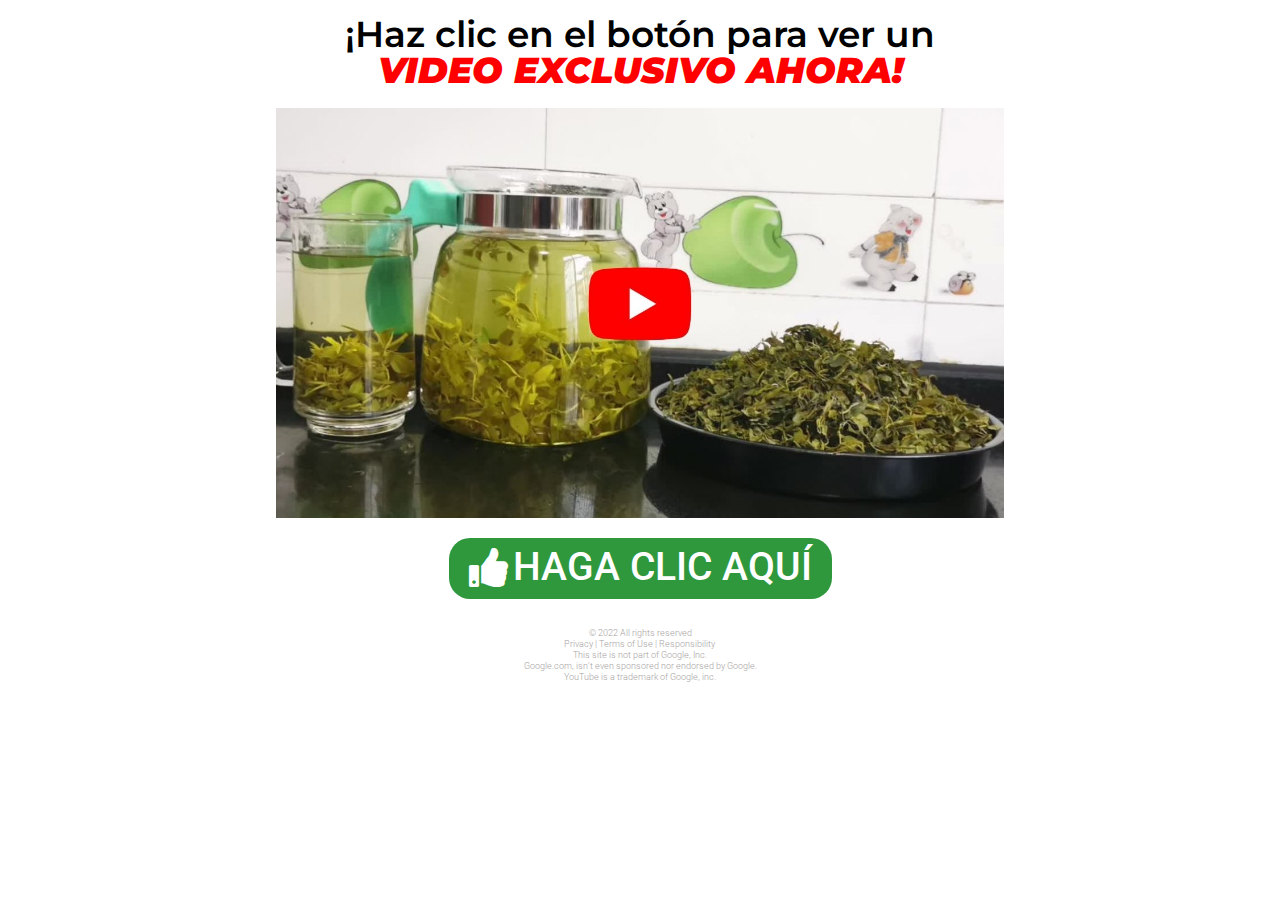
<file: index.html>
<!DOCTYPE html><html dir="ltr" lang="en-US" prefix="og: https://ogp.me/ns#"><head>
	<meta charset="UTF-8">
			
		<meta name="viewport" content="width=device-width, initial-scale=1">

		<!-- All in One SEO 4.2.5.1 - aioseo.com -->
		<title>Promo</title>
		<meta name="description" content="¡Haz clic en el botón para ver unVIDEO EXCLUSIVO AHORA! HAGA CLIC AQUÍ © 2022 All rights reservedPrivacy | Terms of Use | Responsibility This site is not part of Google, Inc. Google.com, isn't even sponsored nor endorsed by Google.YouTube is a trademark of Google, inc.">
		<meta name="robots" content="max-image-preview:large">
		<link rel="canonical" href="https://mellitus.website/">
		<meta name="generator" content="All in One SEO (AIOSEO) 4.2.5.1 ">
		<meta property="og:locale" content="en_US">
		<meta property="og:site_name" content="codigocd - Just another WordPress site">
		<meta property="og:type" content="article">
		<meta property="og:title" content="Promo">
		<meta property="og:description" content="¡Haz clic en el botón para ver unVIDEO EXCLUSIVO AHORA! HAGA CLIC AQUÍ © 2022 All rights reservedPrivacy | Terms of Use | Responsibility This site is not part of Google, Inc. Google.com, isn't even sponsored nor endorsed by Google.YouTube is a trademark of Google, inc.">
		<meta property="og:url" content="https://mellitus.website/">
		<meta property="article:published_time" content="2022-10-07T14:58:47+00:00">
		<meta property="article:modified_time" content="2022-11-19T17:16:37+00:00">
		<meta name="twitter:card" content="summary_large_image">
		<meta name="twitter:title" content="Promo">
		<meta name="twitter:description" content="¡Haz clic en el botón para ver unVIDEO EXCLUSIVO AHORA! HAGA CLIC AQUÍ © 2022 All rights reservedPrivacy | Terms of Use | Responsibility This site is not part of Google, Inc. Google.com, isn't even sponsored nor endorsed by Google.YouTube is a trademark of Google, inc.">
		<script type="application/ld+json" class="aioseo-schema">
			{"@context":"https:\/\/schema.org","@graph":[{"@type":"BreadcrumbList","@id":"https:\/\/mellitus.website\/#breadcrumblist","itemListElement":[{"@type":"ListItem","@id":"https:\/\/
			.online\/#listItem","position":1,"item":{"@type":"WebPage","@id":"https:\/\/mellitus.website\/","name":"Home","description":"\u00a1Haz clic en el bot\u00f3n para ver unVIDEO EXCLUSIVO AHORA! HAGA CLIC AQU\u00cd \u00a9 2022 All rights reservedPrivacy | Terms of Use | Responsibility This site is not part of Google, Inc. Google.com, isn't even sponsored nor endorsed by Google.YouTube is a trademark of Google, inc.","url":"https:\/\/mellitus.website\/"},"nextItem":"https:\/\/mellitus.website\/#listItem"},{"@type":"ListItem","@id":"https:\/\/mellitus.website\/#listItem","position":2,"item":{"@type":"WebPage","@id":"https:\/\/mellitus.website\/","name":"Sample Page","description":"\u00a1Haz clic en el bot\u00f3n para ver unVIDEO EXCLUSIVO AHORA! HAGA CLIC AQU\u00cd \u00a9 2022 All rights reservedPrivacy | Terms of Use | Responsibility This site is not part of Google, Inc. Google.com, isn't even sponsored nor endorsed by Google.YouTube is a trademark of Google, inc.","url":"https:\/\/mellitus.website\/"},"previousItem":"https:\/\/mellitus.website\/#listItem"}]},{"@type":"Organization","@id":"https:\/\/mellitus.website\/#organization","name":"codigocd","url":"https:\/\/mellitus.website\/"},{"@type":"WebSite","@id":"https:\/\/mellitus.website\/#website","url":"https:\/\/mellitus.website\/","name":"codigocd","description":"Just another WordPress site","inLanguage":"en-US","publisher":{"@id":"https:\/\/mellitus.website\/#organization"},"potentialAction":{"@type":"SearchAction","target":{"@type":"EntryPoint","urlTemplate":"https:\/\/mellitus.website\/?s={search_term_string}"},"query-input":"required name=search_term_string"}},{"@type":"WebPage","@id":"https:\/\/mellitus.website\/#webpage","url":"https:\/\/mellitus.website\/","name":"Promo","description":"\u00a1Haz clic en el bot\u00f3n para ver unVIDEO EXCLUSIVO AHORA! HAGA CLIC AQU\u00cd \u00a9 2022 All rights reservedPrivacy | Terms of Use | Responsibility This site is not part of Google, Inc. Google.com, isn't even sponsored nor endorsed by Google.YouTube is a trademark of Google, inc.","inLanguage":"en-US","isPartOf":{"@id":"https:\/\/mellitus.website\/#website"},"breadcrumb":{"@id":"https:\/\/mellitus.website\/#breadcrumblist"},"datePublished":"2022-10-07T14:58:47+00:00","dateModified":"2022-11-19T17:16:37+00:00"}]}
		</script>
		<!-- All in One SEO -->


<link rel="dns-prefetch" href="//s.w.org">
<link rel="alternate" type="application/rss+xml" title="codigocd » Feed" href="https://mellitus.website/index.php/feed/">
<link rel="alternate" type="application/rss+xml" title="codigocd » Comments Feed" href="https://mellitus.website/index.php/comments/feed/">
<link rel="alternate" type="application/rss+xml" title="codigocd » Sample Page Comments Feed" href="https://mellitus.website/index.php/sample-page/feed/">
		<!-- This site uses the Google Analytics by MonsterInsights plugin v8.10.0 - Using Analytics tracking - https://www.monsterinsights.com/ -->
		<!-- Note: MonsterInsights is not currently configured on this site. The site owner needs to authenticate with Google Analytics in the MonsterInsights settings panel. -->
					<!-- No UA code set -->
				<!-- / Google Analytics by MonsterInsights -->
		<script>
window._wpemojiSettings = {"baseUrl":"https:\/\/s.w.org\/images\/core\/emoji\/14.0.0\/72x72\/","ext":".png","svgUrl":"https:\/\/s.w.org\/images\/core\/emoji\/14.0.0\/svg\/","svgExt":".svg","source":{"concatemoji":"https:\/\/mellitus.website\/wp-includes\/js\/wp-emoji-release.min.js?ver=6.0.3"}};
/*! This file is auto-generated */
!function(e,a,t){var n,r,o,i=a.createElement("canvas"),p=i.getContext&&i.getContext("2d");function s(e,t){var a=String.fromCharCode,e=(p.clearRect(0,0,i.width,i.height),p.fillText(a.apply(this,e),0,0),i.toDataURL());return p.clearRect(0,0,i.width,i.height),p.fillText(a.apply(this,t),0,0),e===i.toDataURL()}function c(e){var t=a.createElement("script");t.src=e,t.defer=t.type="text/javascript",a.getElementsByTagName("head")[0].appendChild(t)}for(o=Array("flag","emoji"),t.supports={everything:!0,everythingExceptFlag:!0},r=0;r<o.length;r++)t.supports[o[r]]=function(e){if(!p||!p.fillText)return!1;switch(p.textBaseline="top",p.font="600 32px Arial",e){case"flag":return s([127987,65039,8205,9895,65039],[127987,65039,8203,9895,65039])?!1:!s([55356,56826,55356,56819],[55356,56826,8203,55356,56819])&&!s([55356,57332,56128,56423,56128,56418,56128,56421,56128,56430,56128,56423,56128,56447],[55356,57332,8203,56128,56423,8203,56128,56418,8203,56128,56421,8203,56128,56430,8203,56128,56423,8203,56128,56447]);case"emoji":return!s([129777,127995,8205,129778,127999],[129777,127995,8203,129778,127999])}return!1}(o[r]),t.supports.everything=t.supports.everything&&t.supports[o[r]],"flag"!==o[r]&&(t.supports.everythingExceptFlag=t.supports.everythingExceptFlag&&t.supports[o[r]]);t.supports.everythingExceptFlag=t.supports.everythingExceptFlag&&!t.supports.flag,t.DOMReady=!1,t.readyCallback=function(){t.DOMReady=!0},t.supports.everything||(n=function(){t.readyCallback()},a.addEventListener?(a.addEventListener("DOMContentLoaded",n,!1),e.addEventListener("load",n,!1)):(e.attachEvent("onload",n),a.attachEvent("onreadystatechange",function(){"complete"===a.readyState&&t.readyCallback()})),(e=t.source||{}).concatemoji?c(e.concatemoji):e.wpemoji&&e.twemoji&&(c(e.twemoji),c(e.wpemoji)))}(window,document,window._wpemojiSettings);
</script><script src="js/wp-emoji-release.min.js" type="text/javascript" defer></script>
<style>
img.wp-smiley,
img.emoji {
	display: inline !important;
	border: none !important;
	box-shadow: none !important;
	height: 1em !important;
	width: 1em !important;
	margin: 0 0.07em !important;
	vertical-align: -0.1em !important;
	background: none !important;
	padding: 0 !important;
}
</style>
	<style id="wp-block-library-inline-css">
:root{--wp-admin-theme-color:#007cba;--wp-admin-theme-color--rgb:0,124,186;--wp-admin-theme-color-darker-10:#006ba1;--wp-admin-theme-color-darker-10--rgb:0,107,161;--wp-admin-theme-color-darker-20:#005a87;--wp-admin-theme-color-darker-20--rgb:0,90,135;--wp-admin-border-width-focus:2px}@media (-webkit-min-device-pixel-ratio:2),(min-resolution:192dpi){:root{--wp-admin-border-width-focus:1.5px}}:root{--wp--preset--font-size--normal:16px;--wp--preset--font-size--huge:42px}:root .has-very-light-gray-background-color{background-color:#eee}:root .has-very-dark-gray-background-color{background-color:#313131}:root .has-very-light-gray-color{color:#eee}:root .has-very-dark-gray-color{color:#313131}:root .has-vivid-green-cyan-to-vivid-cyan-blue-gradient-background{background:linear-gradient(135deg,#00d084,#0693e3)}:root .has-purple-crush-gradient-background{background:linear-gradient(135deg,#34e2e4,#4721fb 50%,#ab1dfe)}:root .has-hazy-dawn-gradient-background{background:linear-gradient(135deg,#faaca8,#dad0ec)}:root .has-subdued-olive-gradient-background{background:linear-gradient(135deg,#fafae1,#67a671)}:root .has-atomic-cream-gradient-background{background:linear-gradient(135deg,#fdd79a,#004a59)}:root .has-nightshade-gradient-background{background:linear-gradient(135deg,#330968,#31cdcf)}:root .has-midnight-gradient-background{background:linear-gradient(135deg,#020381,#2874fc)}.has-regular-font-size{font-size:1em}.has-larger-font-size{font-size:2.625em}.has-normal-font-size{font-size:var(--wp--preset--font-size--normal)}.has-huge-font-size{font-size:var(--wp--preset--font-size--huge)}.has-text-align-center{text-align:center}.has-text-align-left{text-align:left}.has-text-align-right{text-align:right}#end-resizable-editor-section{display:none}.aligncenter{clear:both}.items-justified-left{justify-content:flex-start}.items-justified-center{justify-content:center}.items-justified-right{justify-content:flex-end}.items-justified-space-between{justify-content:space-between}.screen-reader-text{border:0;clip:rect(1px,1px,1px,1px);-webkit-clip-path:inset(50%);clip-path:inset(50%);height:1px;margin:-1px;overflow:hidden;padding:0;position:absolute;width:1px;word-wrap:normal!important}.screen-reader-text:focus{background-color:#ddd;clip:auto!important;-webkit-clip-path:none;clip-path:none;color:#444;display:block;font-size:1em;height:auto;left:5px;line-height:normal;padding:15px 23px 14px;text-decoration:none;top:5px;width:auto;z-index:100000}html :where(.has-border-color),html :where([style*=border-width]){border-style:solid}html :where(img[class*=wp-image-]){height:auto;max-width:100%}
</style>
<style id="global-styles-inline-css">
body{--wp--preset--color--black: #000000;--wp--preset--color--cyan-bluish-gray: #abb8c3;--wp--preset--color--white: #ffffff;--wp--preset--color--pale-pink: #f78da7;--wp--preset--color--vivid-red: #cf2e2e;--wp--preset--color--luminous-vivid-orange: #ff6900;--wp--preset--color--luminous-vivid-amber: #fcb900;--wp--preset--color--light-green-cyan: #7bdcb5;--wp--preset--color--vivid-green-cyan: #00d084;--wp--preset--color--pale-cyan-blue: #8ed1fc;--wp--preset--color--vivid-cyan-blue: #0693e3;--wp--preset--color--vivid-purple: #9b51e0;--wp--preset--color--foreground: #000000;--wp--preset--color--background: #ffffff;--wp--preset--color--primary: #1a4548;--wp--preset--color--secondary: #ffe2c7;--wp--preset--color--tertiary: #F6F6F6;--wp--preset--gradient--vivid-cyan-blue-to-vivid-purple: linear-gradient(135deg,rgba(6,147,227,1) 0%,rgb(155,81,224) 100%);--wp--preset--gradient--light-green-cyan-to-vivid-green-cyan: linear-gradient(135deg,rgb(122,220,180) 0%,rgb(0,208,130) 100%);--wp--preset--gradient--luminous-vivid-amber-to-luminous-vivid-orange: linear-gradient(135deg,rgba(252,185,0,1) 0%,rgba(255,105,0,1) 100%);--wp--preset--gradient--luminous-vivid-orange-to-vivid-red: linear-gradient(135deg,rgba(255,105,0,1) 0%,rgb(207,46,46) 100%);--wp--preset--gradient--very-light-gray-to-cyan-bluish-gray: linear-gradient(135deg,rgb(238,238,238) 0%,rgb(169,184,195) 100%);--wp--preset--gradient--cool-to-warm-spectrum: linear-gradient(135deg,rgb(74,234,220) 0%,rgb(151,120,209) 20%,rgb(207,42,186) 40%,rgb(238,44,130) 60%,rgb(251,105,98) 80%,rgb(254,248,76) 100%);--wp--preset--gradient--blush-light-purple: linear-gradient(135deg,rgb(255,206,236) 0%,rgb(152,150,240) 100%);--wp--preset--gradient--blush-bordeaux: linear-gradient(135deg,rgb(254,205,165) 0%,rgb(254,45,45) 50%,rgb(107,0,62) 100%);--wp--preset--gradient--luminous-dusk: linear-gradient(135deg,rgb(255,203,112) 0%,rgb(199,81,192) 50%,rgb(65,88,208) 100%);--wp--preset--gradient--pale-ocean: linear-gradient(135deg,rgb(255,245,203) 0%,rgb(182,227,212) 50%,rgb(51,167,181) 100%);--wp--preset--gradient--electric-grass: linear-gradient(135deg,rgb(202,248,128) 0%,rgb(113,206,126) 100%);--wp--preset--gradient--midnight: linear-gradient(135deg,rgb(2,3,129) 0%,rgb(40,116,252) 100%);--wp--preset--gradient--vertical-secondary-to-tertiary: linear-gradient(to bottom,var(--wp--preset--color--secondary) 0%,var(--wp--preset--color--tertiary) 100%);--wp--preset--gradient--vertical-secondary-to-background: linear-gradient(to bottom,var(--wp--preset--color--secondary) 0%,var(--wp--preset--color--background) 100%);--wp--preset--gradient--vertical-tertiary-to-background: linear-gradient(to bottom,var(--wp--preset--color--tertiary) 0%,var(--wp--preset--color--background) 100%);--wp--preset--gradient--diagonal-primary-to-foreground: linear-gradient(to bottom right,var(--wp--preset--color--primary) 0%,var(--wp--preset--color--foreground) 100%);--wp--preset--gradient--diagonal-secondary-to-background: linear-gradient(to bottom right,var(--wp--preset--color--secondary) 50%,var(--wp--preset--color--background) 50%);--wp--preset--gradient--diagonal-background-to-secondary: linear-gradient(to bottom right,var(--wp--preset--color--background) 50%,var(--wp--preset--color--secondary) 50%);--wp--preset--gradient--diagonal-tertiary-to-background: linear-gradient(to bottom right,var(--wp--preset--color--tertiary) 50%,var(--wp--preset--color--background) 50%);--wp--preset--gradient--diagonal-background-to-tertiary: linear-gradient(to bottom right,var(--wp--preset--color--background) 50%,var(--wp--preset--color--tertiary) 50%);--wp--preset--duotone--dark-grayscale: url('index_1.html#wp-duotone-dark-grayscale');--wp--preset--duotone--grayscale: url('index_1.html#wp-duotone-grayscale');--wp--preset--duotone--purple-yellow: url('index_1.html#wp-duotone-purple-yellow');--wp--preset--duotone--blue-red: url('index_1.html#wp-duotone-blue-red');--wp--preset--duotone--midnight: url('index_1.html#wp-duotone-midnight');--wp--preset--duotone--magenta-yellow: url('index_1.html#wp-duotone-magenta-yellow');--wp--preset--duotone--purple-green: url('index_1.html#wp-duotone-purple-green');--wp--preset--duotone--blue-orange: url('index_1.html#wp-duotone-blue-orange');--wp--preset--duotone--foreground-and-background: url('index_1.html#wp-duotone-foreground-and-background');--wp--preset--duotone--foreground-and-secondary: url('index_1.html#wp-duotone-foreground-and-secondary');--wp--preset--duotone--foreground-and-tertiary: url('index_1.html#wp-duotone-foreground-and-tertiary');--wp--preset--duotone--primary-and-background: url('index_1.html#wp-duotone-primary-and-background');--wp--preset--duotone--primary-and-secondary: url('index_1.html#wp-duotone-primary-and-secondary');--wp--preset--duotone--primary-and-tertiary: url('index_1.html#wp-duotone-primary-and-tertiary');--wp--preset--font-size--small: 1rem;--wp--preset--font-size--medium: 1.125rem;--wp--preset--font-size--large: 1.75rem;--wp--preset--font-size--x-large: clamp(1.75rem, 3vw, 2.25rem);--wp--preset--font-family--system-font: -apple-system,BlinkMacSystemFont,"Segoe UI",Roboto,Oxygen-Sans,Ubuntu,Cantarell,"Helvetica Neue",sans-serif;--wp--preset--font-family--source-serif-pro: "Source Serif Pro", serif;--wp--custom--spacing--small: max(1.25rem, 5vw);--wp--custom--spacing--medium: clamp(2rem, 8vw, calc(4 * var(--wp--style--block-gap)));--wp--custom--spacing--large: clamp(4rem, 10vw, 8rem);--wp--custom--spacing--outer: var(--wp--custom--spacing--small, 1.25rem);--wp--custom--typography--font-size--huge: clamp(2.25rem, 4vw, 2.75rem);--wp--custom--typography--font-size--gigantic: clamp(2.75rem, 6vw, 3.25rem);--wp--custom--typography--font-size--colossal: clamp(3.25rem, 8vw, 6.25rem);--wp--custom--typography--line-height--tiny: 1.15;--wp--custom--typography--line-height--small: 1.2;--wp--custom--typography--line-height--medium: 1.4;--wp--custom--typography--line-height--normal: 1.6;}body { margin: 0; }body{background-color: var(--wp--preset--color--background);color: var(--wp--preset--color--foreground);font-family: var(--wp--preset--font-family--system-font);font-size: var(--wp--preset--font-size--medium);line-height: var(--wp--custom--typography--line-height--normal);--wp--style--block-gap: 1.5rem;}.wp-site-blocks > .alignleft { float: left; margin-right: 2em; }.wp-site-blocks > .alignright { float: right; margin-left: 2em; }.wp-site-blocks > .aligncenter { justify-content: center; margin-left: auto; margin-right: auto; }.wp-site-blocks > * { margin-block-start: 0; margin-block-end: 0; }.wp-site-blocks > * + * { margin-block-start: var( --wp--style--block-gap ); }h1{font-family: var(--wp--preset--font-family--source-serif-pro);font-size: var(--wp--custom--typography--font-size--colossal);font-weight: 300;line-height: var(--wp--custom--typography--line-height--tiny);}h2{font-family: var(--wp--preset--font-family--source-serif-pro);font-size: var(--wp--custom--typography--font-size--gigantic);font-weight: 300;line-height: var(--wp--custom--typography--line-height--small);}h3{font-family: var(--wp--preset--font-family--source-serif-pro);font-size: var(--wp--custom--typography--font-size--huge);font-weight: 300;line-height: var(--wp--custom--typography--line-height--tiny);}h4{font-family: var(--wp--preset--font-family--source-serif-pro);font-size: var(--wp--preset--font-size--x-large);font-weight: 300;line-height: var(--wp--custom--typography--line-height--tiny);}h5{font-family: var(--wp--preset--font-family--system-font);font-size: var(--wp--preset--font-size--medium);font-weight: 700;line-height: var(--wp--custom--typography--line-height--normal);text-transform: uppercase;}h6{font-family: var(--wp--preset--font-family--system-font);font-size: var(--wp--preset--font-size--medium);font-weight: 400;line-height: var(--wp--custom--typography--line-height--normal);text-transform: uppercase;}a{color: var(--wp--preset--color--foreground);}.wp-block-button__link{background-color: var(--wp--preset--color--primary);border-radius: 0;color: var(--wp--preset--color--background);font-size: var(--wp--preset--font-size--medium);}.wp-block-post-title{font-family: var(--wp--preset--font-family--source-serif-pro);font-size: var(--wp--custom--typography--font-size--gigantic);font-weight: 300;line-height: var(--wp--custom--typography--line-height--tiny);}.wp-block-post-comments{padding-top: var(--wp--custom--spacing--small);}.wp-block-pullquote{border-width: 1px 0;}.wp-block-query-title{font-family: var(--wp--preset--font-family--source-serif-pro);font-size: var(--wp--custom--typography--font-size--gigantic);font-weight: 300;line-height: var(--wp--custom--typography--line-height--small);}.wp-block-quote{border-width: 1px;}.wp-block-site-title{font-family: var(--wp--preset--font-family--system-font);font-size: var(--wp--preset--font-size--medium);font-style: italic;font-weight: normal;line-height: var(--wp--custom--typography--line-height--normal);}.has-black-color{color: var(--wp--preset--color--black) !important;}.has-cyan-bluish-gray-color{color: var(--wp--preset--color--cyan-bluish-gray) !important;}.has-white-color{color: var(--wp--preset--color--white) !important;}.has-pale-pink-color{color: var(--wp--preset--color--pale-pink) !important;}.has-vivid-red-color{color: var(--wp--preset--color--vivid-red) !important;}.has-luminous-vivid-orange-color{color: var(--wp--preset--color--luminous-vivid-orange) !important;}.has-luminous-vivid-amber-color{color: var(--wp--preset--color--luminous-vivid-amber) !important;}.has-light-green-cyan-color{color: var(--wp--preset--color--light-green-cyan) !important;}.has-vivid-green-cyan-color{color: var(--wp--preset--color--vivid-green-cyan) !important;}.has-pale-cyan-blue-color{color: var(--wp--preset--color--pale-cyan-blue) !important;}.has-vivid-cyan-blue-color{color: var(--wp--preset--color--vivid-cyan-blue) !important;}.has-vivid-purple-color{color: var(--wp--preset--color--vivid-purple) !important;}.has-foreground-color{color: var(--wp--preset--color--foreground) !important;}.has-background-color{color: var(--wp--preset--color--background) !important;}.has-primary-color{color: var(--wp--preset--color--primary) !important;}.has-secondary-color{color: var(--wp--preset--color--secondary) !important;}.has-tertiary-color{color: var(--wp--preset--color--tertiary) !important;}.has-black-background-color{background-color: var(--wp--preset--color--black) !important;}.has-cyan-bluish-gray-background-color{background-color: var(--wp--preset--color--cyan-bluish-gray) !important;}.has-white-background-color{background-color: var(--wp--preset--color--white) !important;}.has-pale-pink-background-color{background-color: var(--wp--preset--color--pale-pink) !important;}.has-vivid-red-background-color{background-color: var(--wp--preset--color--vivid-red) !important;}.has-luminous-vivid-orange-background-color{background-color: var(--wp--preset--color--luminous-vivid-orange) !important;}.has-luminous-vivid-amber-background-color{background-color: var(--wp--preset--color--luminous-vivid-amber) !important;}.has-light-green-cyan-background-color{background-color: var(--wp--preset--color--light-green-cyan) !important;}.has-vivid-green-cyan-background-color{background-color: var(--wp--preset--color--vivid-green-cyan) !important;}.has-pale-cyan-blue-background-color{background-color: var(--wp--preset--color--pale-cyan-blue) !important;}.has-vivid-cyan-blue-background-color{background-color: var(--wp--preset--color--vivid-cyan-blue) !important;}.has-vivid-purple-background-color{background-color: var(--wp--preset--color--vivid-purple) !important;}.has-foreground-background-color{background-color: var(--wp--preset--color--foreground) !important;}.has-background-background-color{background-color: var(--wp--preset--color--background) !important;}.has-primary-background-color{background-color: var(--wp--preset--color--primary) !important;}.has-secondary-background-color{background-color: var(--wp--preset--color--secondary) !important;}.has-tertiary-background-color{background-color: var(--wp--preset--color--tertiary) !important;}.has-black-border-color{border-color: var(--wp--preset--color--black) !important;}.has-cyan-bluish-gray-border-color{border-color: var(--wp--preset--color--cyan-bluish-gray) !important;}.has-white-border-color{border-color: var(--wp--preset--color--white) !important;}.has-pale-pink-border-color{border-color: var(--wp--preset--color--pale-pink) !important;}.has-vivid-red-border-color{border-color: var(--wp--preset--color--vivid-red) !important;}.has-luminous-vivid-orange-border-color{border-color: var(--wp--preset--color--luminous-vivid-orange) !important;}.has-luminous-vivid-amber-border-color{border-color: var(--wp--preset--color--luminous-vivid-amber) !important;}.has-light-green-cyan-border-color{border-color: var(--wp--preset--color--light-green-cyan) !important;}.has-vivid-green-cyan-border-color{border-color: var(--wp--preset--color--vivid-green-cyan) !important;}.has-pale-cyan-blue-border-color{border-color: var(--wp--preset--color--pale-cyan-blue) !important;}.has-vivid-cyan-blue-border-color{border-color: var(--wp--preset--color--vivid-cyan-blue) !important;}.has-vivid-purple-border-color{border-color: var(--wp--preset--color--vivid-purple) !important;}.has-foreground-border-color{border-color: var(--wp--preset--color--foreground) !important;}.has-background-border-color{border-color: var(--wp--preset--color--background) !important;}.has-primary-border-color{border-color: var(--wp--preset--color--primary) !important;}.has-secondary-border-color{border-color: var(--wp--preset--color--secondary) !important;}.has-tertiary-border-color{border-color: var(--wp--preset--color--tertiary) !important;}.has-vivid-cyan-blue-to-vivid-purple-gradient-background{background: var(--wp--preset--gradient--vivid-cyan-blue-to-vivid-purple) !important;}.has-light-green-cyan-to-vivid-green-cyan-gradient-background{background: var(--wp--preset--gradient--light-green-cyan-to-vivid-green-cyan) !important;}.has-luminous-vivid-amber-to-luminous-vivid-orange-gradient-background{background: var(--wp--preset--gradient--luminous-vivid-amber-to-luminous-vivid-orange) !important;}.has-luminous-vivid-orange-to-vivid-red-gradient-background{background: var(--wp--preset--gradient--luminous-vivid-orange-to-vivid-red) !important;}.has-very-light-gray-to-cyan-bluish-gray-gradient-background{background: var(--wp--preset--gradient--very-light-gray-to-cyan-bluish-gray) !important;}.has-cool-to-warm-spectrum-gradient-background{background: var(--wp--preset--gradient--cool-to-warm-spectrum) !important;}.has-blush-light-purple-gradient-background{background: var(--wp--preset--gradient--blush-light-purple) !important;}.has-blush-bordeaux-gradient-background{background: var(--wp--preset--gradient--blush-bordeaux) !important;}.has-luminous-dusk-gradient-background{background: var(--wp--preset--gradient--luminous-dusk) !important;}.has-pale-ocean-gradient-background{background: var(--wp--preset--gradient--pale-ocean) !important;}.has-electric-grass-gradient-background{background: var(--wp--preset--gradient--electric-grass) !important;}.has-midnight-gradient-background{background: var(--wp--preset--gradient--midnight) !important;}.has-vertical-secondary-to-tertiary-gradient-background{background: var(--wp--preset--gradient--vertical-secondary-to-tertiary) !important;}.has-vertical-secondary-to-background-gradient-background{background: var(--wp--preset--gradient--vertical-secondary-to-background) !important;}.has-vertical-tertiary-to-background-gradient-background{background: var(--wp--preset--gradient--vertical-tertiary-to-background) !important;}.has-diagonal-primary-to-foreground-gradient-background{background: var(--wp--preset--gradient--diagonal-primary-to-foreground) !important;}.has-diagonal-secondary-to-background-gradient-background{background: var(--wp--preset--gradient--diagonal-secondary-to-background) !important;}.has-diagonal-background-to-secondary-gradient-background{background: var(--wp--preset--gradient--diagonal-background-to-secondary) !important;}.has-diagonal-tertiary-to-background-gradient-background{background: var(--wp--preset--gradient--diagonal-tertiary-to-background) !important;}.has-diagonal-background-to-tertiary-gradient-background{background: var(--wp--preset--gradient--diagonal-background-to-tertiary) !important;}.has-small-font-size{font-size: var(--wp--preset--font-size--small) !important;}.has-medium-font-size{font-size: var(--wp--preset--font-size--medium) !important;}.has-large-font-size{font-size: var(--wp--preset--font-size--large) !important;}.has-x-large-font-size{font-size: var(--wp--preset--font-size--x-large) !important;}.has-system-font-font-family{font-family: var(--wp--preset--font-family--system-font) !important;}.has-source-serif-pro-font-family{font-family: var(--wp--preset--font-family--source-serif-pro) !important;}
</style>
<style id="wp-webfonts-inline-css">
@font-face{font-family:"Source Serif Pro";font-style:normal;font-weight:200 900;font-display:fallback;src:local("Source Serif Pro"), url('fonts/SourceSerif4Variable-Roman.ttf.woff2') format('woff2');font-stretch:normal;}@font-face{font-family:"Source Serif Pro";font-style:italic;font-weight:200 900;font-display:fallback;src:local("Source Serif Pro"), url('fonts/SourceSerif4Variable-Italic.ttf.woff2') format('woff2');font-stretch:normal;}
</style>
<link rel="stylesheet" id="twentytwentytwo-style-css" href="css/style.css" media="all">
<link rel="stylesheet" id="elementor-icons-css" href="css/elementor-icons.min.css" media="all">
<link rel="stylesheet" id="elementor-animations-css" href="css/animations.min.css" media="all">
<link rel="stylesheet" id="elementor-frontend-legacy-css" href="css/frontend-legacy.min.css" media="all">
<link rel="stylesheet" id="elementor-frontend-css" href="css/frontend.min.css" media="all">
<link rel="stylesheet" id="elementor-post-9-css" href="css/post-9.css" media="all">
<link rel="stylesheet" id="elementor-pro-css" href="css/frontend.min_1.css" media="all">
<link rel="stylesheet" id="elementor-global-css" href="css/global.css" media="all">
<link rel="stylesheet" id="elementor-post-2-css" href="css/post-2.css" media="all">
<link rel="stylesheet" id="google-fonts-1-css" href="https://fonts.googleapis.com/css?family=Roboto%3A100%2C100italic%2C200%2C200italic%2C300%2C300italic%2C400%2C400italic%2C500%2C500italic%2C600%2C600italic%2C700%2C700italic%2C800%2C800italic%2C900%2C900italic%7CRoboto+Slab%3A100%2C100italic%2C200%2C200italic%2C300%2C300italic%2C400%2C400italic%2C500%2C500italic%2C600%2C600italic%2C700%2C700italic%2C800%2C800italic%2C900%2C900italic%7CMontserrat%3A100%2C100italic%2C200%2C200italic%2C300%2C300italic%2C400%2C400italic%2C500%2C500italic%2C600%2C600italic%2C700%2C700italic%2C800%2C800italic%2C900%2C900italic&amp;ver=6.0.3" media="all">
<link rel="stylesheet" id="elementor-icons-shared-0-css" href="css/fontawesome.min.css" media="all">
<link rel="stylesheet" id="elementor-icons-fa-solid-css" href="css/solid.min.css" media="all">
<link rel="https://api.w.org/" href="https://mellitus.website/index.php/wp-json/"><link rel="alternate" type="application/json" href="https://mellitus.website/index.php/wp-json/wp/v2/pages/2"><link rel="EditURI" type="application/rsd+xml" title="RSD" href="https://mellitus.website/xmlrpc.php?rsd">
<link rel="wlwmanifest" type="application/wlwmanifest+xml" href="https://mellitus.website/wp-includes/wlwmanifest.xml"> 
<meta name="generator" content="WordPress 6.0.3">
<link rel="shortlink" href="https://mellitus.website/">
<link rel="alternate" type="application/json+oembed" href="https://mellitus.website/index.php/wp-json/oembed/1.0/embed?url=https%3A%2F%2Fmellitus.website%2F">
<link rel="alternate" type="text/xml+oembed" href="https://mellitus.website/index.php/wp-json/oembed/1.0/embed?url=https%3A%2F%2Fmellitus.website%2F&format=xml">
	<meta name="viewport" content="width=device-width, initial-scale=1.0, viewport-fit=cover"></head>
<body class="home page-template page-template-elementor_canvas page page-id-2 wp-embed-responsive elementor-default elementor-template-canvas elementor-kit-9 elementor-page elementor-page-2">
	<svg xmlns="http://www.w3.org/2000/svg" viewBox="0 0 0 0" width="0" height="0" focusable="false" role="none" style="visibility: hidden; position: absolute; left: -9999px; overflow: hidden;"><defs><filter id="wp-duotone-dark-grayscale"><fecolormatrix color-interpolation-filters="sRGB" type="matrix" values=" .299 .587 .114 0 0 .299 .587 .114 0 0 .299 .587 .114 0 0 .299 .587 .114 0 0 "/><fecomponenttransfer color-interpolation-filters="sRGB"><fefuncr type="table" tableValues="0 0.49803921568627"/><fefuncg type="table" tableValues="0 0.49803921568627"/><fefuncb type="table" tableValues="0 0.49803921568627"/><fefunca type="table" tableValues="1 1"/></fecomponenttransfer><fecomposite in2="SourceGraphic" operator="in"/></filter></defs></svg><svg xmlns="http://www.w3.org/2000/svg" viewBox="0 0 0 0" width="0" height="0" focusable="false" role="none" style="visibility: hidden; position: absolute; left: -9999px; overflow: hidden;"><defs><filter id="wp-duotone-grayscale"><fecolormatrix color-interpolation-filters="sRGB" type="matrix" values=" .299 .587 .114 0 0 .299 .587 .114 0 0 .299 .587 .114 0 0 .299 .587 .114 0 0 "/><fecomponenttransfer color-interpolation-filters="sRGB"><fefuncr type="table" tableValues="0 1"/><fefuncg type="table" tableValues="0 1"/><fefuncb type="table" tableValues="0 1"/><fefunca type="table" tableValues="1 1"/></fecomponenttransfer><fecomposite in2="SourceGraphic" operator="in"/></filter></defs></svg><svg xmlns="http://www.w3.org/2000/svg" viewBox="0 0 0 0" width="0" height="0" focusable="false" role="none" style="visibility: hidden; position: absolute; left: -9999px; overflow: hidden;"><defs><filter id="wp-duotone-purple-yellow"><fecolormatrix color-interpolation-filters="sRGB" type="matrix" values=" .299 .587 .114 0 0 .299 .587 .114 0 0 .299 .587 .114 0 0 .299 .587 .114 0 0 "/><fecomponenttransfer color-interpolation-filters="sRGB"><fefuncr type="table" tableValues="0.54901960784314 0.98823529411765"/><fefuncg type="table" tableValues="0 1"/><fefuncb type="table" tableValues="0.71764705882353 0.25490196078431"/><fefunca type="table" tableValues="1 1"/></fecomponenttransfer><fecomposite in2="SourceGraphic" operator="in"/></filter></defs></svg><svg xmlns="http://www.w3.org/2000/svg" viewBox="0 0 0 0" width="0" height="0" focusable="false" role="none" style="visibility: hidden; position: absolute; left: -9999px; overflow: hidden;"><defs><filter id="wp-duotone-blue-red"><fecolormatrix color-interpolation-filters="sRGB" type="matrix" values=" .299 .587 .114 0 0 .299 .587 .114 0 0 .299 .587 .114 0 0 .299 .587 .114 0 0 "/><fecomponenttransfer color-interpolation-filters="sRGB"><fefuncr type="table" tableValues="0 1"/><fefuncg type="table" tableValues="0 0.27843137254902"/><fefuncb type="table" tableValues="0.5921568627451 0.27843137254902"/><fefunca type="table" tableValues="1 1"/></fecomponenttransfer><fecomposite in2="SourceGraphic" operator="in"/></filter></defs></svg><svg xmlns="http://www.w3.org/2000/svg" viewBox="0 0 0 0" width="0" height="0" focusable="false" role="none" style="visibility: hidden; position: absolute; left: -9999px; overflow: hidden;"><defs><filter id="wp-duotone-midnight"><fecolormatrix color-interpolation-filters="sRGB" type="matrix" values=" .299 .587 .114 0 0 .299 .587 .114 0 0 .299 .587 .114 0 0 .299 .587 .114 0 0 "/><fecomponenttransfer color-interpolation-filters="sRGB"><fefuncr type="table" tableValues="0 0"/><fefuncg type="table" tableValues="0 0.64705882352941"/><fefuncb type="table" tableValues="0 1"/><fefunca type="table" tableValues="1 1"/></fecomponenttransfer><fecomposite in2="SourceGraphic" operator="in"/></filter></defs></svg><svg xmlns="http://www.w3.org/2000/svg" viewBox="0 0 0 0" width="0" height="0" focusable="false" role="none" style="visibility: hidden; position: absolute; left: -9999px; overflow: hidden;"><defs><filter id="wp-duotone-magenta-yellow"><fecolormatrix color-interpolation-filters="sRGB" type="matrix" values=" .299 .587 .114 0 0 .299 .587 .114 0 0 .299 .587 .114 0 0 .299 .587 .114 0 0 "/><fecomponenttransfer color-interpolation-filters="sRGB"><fefuncr type="table" tableValues="0.78039215686275 1"/><fefuncg type="table" tableValues="0 0.94901960784314"/><fefuncb type="table" tableValues="0.35294117647059 0.47058823529412"/><fefunca type="table" tableValues="1 1"/></fecomponenttransfer><fecomposite in2="SourceGraphic" operator="in"/></filter></defs></svg><svg xmlns="http://www.w3.org/2000/svg" viewBox="0 0 0 0" width="0" height="0" focusable="false" role="none" style="visibility: hidden; position: absolute; left: -9999px; overflow: hidden;"><defs><filter id="wp-duotone-purple-green"><fecolormatrix color-interpolation-filters="sRGB" type="matrix" values=" .299 .587 .114 0 0 .299 .587 .114 0 0 .299 .587 .114 0 0 .299 .587 .114 0 0 "/><fecomponenttransfer color-interpolation-filters="sRGB"><fefuncr type="table" tableValues="0.65098039215686 0.40392156862745"/><fefuncg type="table" tableValues="0 1"/><fefuncb type="table" tableValues="0.44705882352941 0.4"/><fefunca type="table" tableValues="1 1"/></fecomponenttransfer><fecomposite in2="SourceGraphic" operator="in"/></filter></defs></svg><svg xmlns="http://www.w3.org/2000/svg" viewBox="0 0 0 0" width="0" height="0" focusable="false" role="none" style="visibility: hidden; position: absolute; left: -9999px; overflow: hidden;"><defs><filter id="wp-duotone-blue-orange"><fecolormatrix color-interpolation-filters="sRGB" type="matrix" values=" .299 .587 .114 0 0 .299 .587 .114 0 0 .299 .587 .114 0 0 .299 .587 .114 0 0 "/><fecomponenttransfer color-interpolation-filters="sRGB"><fefuncr type="table" tableValues="0.098039215686275 1"/><fefuncg type="table" tableValues="0 0.66274509803922"/><fefuncb type="table" tableValues="0.84705882352941 0.41960784313725"/><fefunca type="table" tableValues="1 1"/></fecomponenttransfer><fecomposite in2="SourceGraphic" operator="in"/></filter></defs></svg><svg xmlns="http://www.w3.org/2000/svg" viewBox="0 0 0 0" width="0" height="0" focusable="false" role="none" style="visibility: hidden; position: absolute; left: -9999px; overflow: hidden;"><defs><filter id="wp-duotone-foreground-and-background"><fecolormatrix color-interpolation-filters="sRGB" type="matrix" values=" .299 .587 .114 0 0 .299 .587 .114 0 0 .299 .587 .114 0 0 .299 .587 .114 0 0 "/><fecomponenttransfer color-interpolation-filters="sRGB"><fefuncr type="table" tableValues="0 1"/><fefuncg type="table" tableValues="0 1"/><fefuncb type="table" tableValues="0 1"/><fefunca type="table" tableValues="1 1"/></fecomponenttransfer><fecomposite in2="SourceGraphic" operator="in"/></filter></defs></svg><svg xmlns="http://www.w3.org/2000/svg" viewBox="0 0 0 0" width="0" height="0" focusable="false" role="none" style="visibility: hidden; position: absolute; left: -9999px; overflow: hidden;"><defs><filter id="wp-duotone-foreground-and-secondary"><fecolormatrix color-interpolation-filters="sRGB" type="matrix" values=" .299 .587 .114 0 0 .299 .587 .114 0 0 .299 .587 .114 0 0 .299 .587 .114 0 0 "/><fecomponenttransfer color-interpolation-filters="sRGB"><fefuncr type="table" tableValues="0 1"/><fefuncg type="table" tableValues="0 0.88627450980392"/><fefuncb type="table" tableValues="0 0.78039215686275"/><fefunca type="table" tableValues="1 1"/></fecomponenttransfer><fecomposite in2="SourceGraphic" operator="in"/></filter></defs></svg><svg xmlns="http://www.w3.org/2000/svg" viewBox="0 0 0 0" width="0" height="0" focusable="false" role="none" style="visibility: hidden; position: absolute; left: -9999px; overflow: hidden;"><defs><filter id="wp-duotone-foreground-and-tertiary"><fecolormatrix color-interpolation-filters="sRGB" type="matrix" values=" .299 .587 .114 0 0 .299 .587 .114 0 0 .299 .587 .114 0 0 .299 .587 .114 0 0 "/><fecomponenttransfer color-interpolation-filters="sRGB"><fefuncr type="table" tableValues="0 0.96470588235294"/><fefuncg type="table" tableValues="0 0.96470588235294"/><fefuncb type="table" tableValues="0 0.96470588235294"/><fefunca type="table" tableValues="1 1"/></fecomponenttransfer><fecomposite in2="SourceGraphic" operator="in"/></filter></defs></svg><svg xmlns="http://www.w3.org/2000/svg" viewBox="0 0 0 0" width="0" height="0" focusable="false" role="none" style="visibility: hidden; position: absolute; left: -9999px; overflow: hidden;"><defs><filter id="wp-duotone-primary-and-background"><fecolormatrix color-interpolation-filters="sRGB" type="matrix" values=" .299 .587 .114 0 0 .299 .587 .114 0 0 .299 .587 .114 0 0 .299 .587 .114 0 0 "/><fecomponenttransfer color-interpolation-filters="sRGB"><fefuncr type="table" tableValues="0.10196078431373 1"/><fefuncg type="table" tableValues="0.27058823529412 1"/><fefuncb type="table" tableValues="0.28235294117647 1"/><fefunca type="table" tableValues="1 1"/></fecomponenttransfer><fecomposite in2="SourceGraphic" operator="in"/></filter></defs></svg><svg xmlns="http://www.w3.org/2000/svg" viewBox="0 0 0 0" width="0" height="0" focusable="false" role="none" style="visibility: hidden; position: absolute; left: -9999px; overflow: hidden;"><defs><filter id="wp-duotone-primary-and-secondary"><fecolormatrix color-interpolation-filters="sRGB" type="matrix" values=" .299 .587 .114 0 0 .299 .587 .114 0 0 .299 .587 .114 0 0 .299 .587 .114 0 0 "/><fecomponenttransfer color-interpolation-filters="sRGB"><fefuncr type="table" tableValues="0.10196078431373 1"/><fefuncg type="table" tableValues="0.27058823529412 0.88627450980392"/><fefuncb type="table" tableValues="0.28235294117647 0.78039215686275"/><fefunca type="table" tableValues="1 1"/></fecomponenttransfer><fecomposite in2="SourceGraphic" operator="in"/></filter></defs></svg><svg xmlns="http://www.w3.org/2000/svg" viewBox="0 0 0 0" width="0" height="0" focusable="false" role="none" style="visibility: hidden; position: absolute; left: -9999px; overflow: hidden;"><defs><filter id="wp-duotone-primary-and-tertiary"><fecolormatrix color-interpolation-filters="sRGB" type="matrix" values=" .299 .587 .114 0 0 .299 .587 .114 0 0 .299 .587 .114 0 0 .299 .587 .114 0 0 "/><fecomponenttransfer color-interpolation-filters="sRGB"><fefuncr type="table" tableValues="0.10196078431373 0.96470588235294"/><fefuncg type="table" tableValues="0.27058823529412 0.96470588235294"/><fefuncb type="table" tableValues="0.28235294117647 0.96470588235294"/><fefunca type="table" tableValues="1 1"/></fecomponenttransfer><fecomposite in2="SourceGraphic" operator="in"/></filter></defs></svg>		<div data-elementor-type="wp-page" data-elementor-id="2" class="elementor elementor-2" data-elementor-settings="[]">
						<div class="elementor-inner">
							<div class="elementor-section-wrap">
							<section class="elementor-section elementor-top-section elementor-element elementor-element-df14553 elementor-section-boxed elementor-section-height-default elementor-section-height-default" data-id="df14553" data-element_type="section" data-settings="{" background_background":"classic"}">
						<div class="elementor-container elementor-column-gap-default">
							<div class="elementor-row">
					<div class="elementor-column elementor-col-100 elementor-top-column elementor-element elementor-element-2f8558ad" data-id="2f8558ad" data-element_type="column">
			<div class="elementor-column-wrap elementor-element-populated">
							<div class="elementor-widget-wrap">
						<div class="elementor-element elementor-element-5417e9c4 elementor-widget elementor-widget-heading" data-id="5417e9c4" data-element_type="widget" data-widget_type="heading.default">
				<div class="elementor-widget-container">
			<h2 class="elementor-heading-title elementor-size-default"><a href="https://mellitus.website">¡Haz clic en el botón para ver un<br><i><b><font color="red">VIDEO EXCLUSIVO AHORA!</font></b></i></a></h2>		</div>
				</div>
				<div class="elementor-element elementor-element-4b737539 bt_pulsar elementor-widget elementor-widget-image" data-id="4b737539" data-element_type="widget" data-widget_type="image.default">
				<div class="elementor-widget-container">
					<div class="elementor-image">
											<a href="https://mellitus.website">
							<img width="1280" height="720" src="images/img01.jpg" class="attachment-full size-full" alt loading="lazy" srcset="images/img01.jpg 1280w, images/img01-300x169.jpg 300w, images/img01-1024x576.jpg 1024w, images/img01-768x432.jpg 768w" sizes="(max-width: 1280px) 100vw, 1280px">								</a>
											</div>
				</div>
				</div>
				<div class="elementor-element elementor-element-347f596e elementor-align-center elementor-mobile-align-center bt_pulsar elementor-widget elementor-widget-button" data-id="347f596e" data-element_type="widget" data-widget_type="button.default">
				<div class="elementor-widget-container">
					<div class="elementor-button-wrapper">
			<a href="https://mellitus.website" class="elementor-button-link elementor-button elementor-size-xs" role="button">
						<span class="elementor-button-content-wrapper">
						<span class="elementor-button-icon elementor-align-icon-left">
				<i aria-hidden="true" class="fas fa-thumbs-up"></i>			</span>
						<span class="elementor-button-text">HAGA CLIC AQUÍ</span>
		</span>
					</a>
		</div>
				</div>
				</div>
				<div class="elementor-element elementor-element-647383ee elementor-widget elementor-widget-text-editor" data-id="647383ee" data-element_type="widget" data-widget_type="text-editor.default">
				<div class="elementor-widget-container">
					<div class="elementor-text-editor elementor-clearfix"><p>© 2022 All rights reserved<br>Privacy | Terms of Use | Responsibility <br>This site is not part of Google, Inc. <br>Google.com, isn’t even sponsored nor endorsed by Google.<br>YouTube is a trademark of Google, inc.</p></div>
				</div>
				</div>
						</div>
					</div>
		</div>
								</div>
					</div>
		</section>
				<section class="elementor-section elementor-top-section elementor-element elementor-element-40e3a19e elementor-section-boxed elementor-section-height-default elementor-section-height-default" data-id="40e3a19e" data-element_type="section" data-settings="{" background_background":"classic"}">
						<div class="elementor-container elementor-column-gap-default">
							<div class="elementor-row">
					<div class="elementor-column elementor-col-100 elementor-top-column elementor-element elementor-element-3bf7394b" data-id="3bf7394b" data-element_type="column">
			<div class="elementor-column-wrap">
							<div class="elementor-widget-wrap">
								</div>
					</div>
		</div>
								</div>
					</div>
		</section>
						</div>
						</div>
					</div>
		
		<style id="skip-link-styles">
		.skip-link.screen-reader-text {
			border: 0;
			clip: rect(1px,1px,1px,1px);
			clip-path: inset(50%);
			height: 1px;
			margin: -1px;
			overflow: hidden;
			padding: 0;
			position: absolute !important;
			width: 1px;
			word-wrap: normal !important;
		}

		.skip-link.screen-reader-text:focus {
			background-color: #eee;
			clip: auto !important;
			clip-path: none;
			color: #444;
			display: block;
			font-size: 1em;
			height: auto;
			left: 5px;
			line-height: normal;
			padding: 15px 23px 14px;
			text-decoration: none;
			top: 5px;
			width: auto;
			z-index: 100000;
		}
	</style>
		<script>
	( function() {
		var skipLinkTarget = document.querySelector( 'main' ),
			sibling,
			skipLinkTargetID,
			skipLink;

		// Early exit if a skip-link target can't be located.
		if ( ! skipLinkTarget ) {
			return;
		}

		// Get the site wrapper.
		// The skip-link will be injected in the beginning of it.
		sibling = document.querySelector( '.wp-site-blocks' );

		// Early exit if the root element was not found.
		if ( ! sibling ) {
			return;
		}

		// Get the skip-link target's ID, and generate one if it doesn't exist.
		skipLinkTargetID = skipLinkTarget.id;
		if ( ! skipLinkTargetID ) {
			skipLinkTargetID = 'wp--skip-link--target';
			skipLinkTarget.id = skipLinkTargetID;
		}

		// Create the skip link.
		skipLink = document.createElement( 'a' );
		skipLink.classList.add( 'skip-link', 'screen-reader-text' );
		skipLink.href = '#' + skipLinkTargetID;
		skipLink.innerHTML = 'Skip to content';

		// Inject the skip link.
		sibling.parentElement.insertBefore( skipLink, sibling );
	}() );
	</script>
	<script src="js/jquery.min.js" id="jquery-core-js"></script>
<script src="js/jquery-migrate.min.js" id="jquery-migrate-js"></script>
<script src="js/frontend-modules.min.js" id="elementor-frontend-modules-js"></script>
<script src="js/jquery.sticky.min.js" id="elementor-sticky-js"></script>
<script id="elementor-pro-frontend-js-before">
var ElementorProFrontendConfig = {"ajaxurl":"https:\/\/mellitus.website\/wp-admin\/admin-ajax.php","nonce":"29d6034d00","i18n":{"toc_no_headings_found":"No headings were found on this page."},"shareButtonsNetworks":{"facebook":{"title":"Facebook","has_counter":true},"twitter":{"title":"Twitter"},"google":{"title":"Google+","has_counter":true},"linkedin":{"title":"LinkedIn","has_counter":true},"pinterest":{"title":"Pinterest","has_counter":true},"reddit":{"title":"Reddit","has_counter":true},"vk":{"title":"VK","has_counter":true},"odnoklassniki":{"title":"OK","has_counter":true},"tumblr":{"title":"Tumblr"},"delicious":{"title":"Delicious"},"digg":{"title":"Digg"},"skype":{"title":"Skype"},"stumbleupon":{"title":"StumbleUpon","has_counter":true},"mix":{"title":"Mix"},"telegram":{"title":"Telegram"},"pocket":{"title":"Pocket","has_counter":true},"xing":{"title":"XING","has_counter":true},"whatsapp":{"title":"WhatsApp"},"email":{"title":"Email"},"print":{"title":"Print"},"weixin":{"title":"WeChat"},"weibo":{"title":"Weibo"}},"facebook_sdk":{"lang":"en_US","app_id":""},"lottie":{"defaultAnimationUrl":"https:\/\/mellitus.website\/wp-content\/plugins\/elementor-pro\/modules\/lottie\/assets\/animations\/default.json"}};
</script>
<script src="js/frontend.min_2.js" id="elementor-pro-frontend-js"></script>
<script src="js/core.min.js" id="jquery-ui-core-js"></script>
<script src="js/dialog.min.js" id="elementor-dialog-js"></script>
<script src="js/waypoints.min.js" id="elementor-waypoints-js"></script>
<script src="js/swiper.min.js" id="swiper-js"></script>
<script src="js/share-link.min.js" id="share-link-js"></script>
<script id="elementor-frontend-js-before">
var elementorFrontendConfig = {"environmentMode":{"edit":false,"wpPreview":false},"i18n":{"shareOnFacebook":"Share on Facebook","shareOnTwitter":"Share on Twitter","pinIt":"Pin it","download":"Download","downloadImage":"Download image","fullscreen":"Fullscreen","zoom":"Zoom","share":"Share","playVideo":"Play Video","previous":"Previous","next":"Next","close":"Close"},"is_rtl":false,"breakpoints":{"xs":0,"sm":480,"md":768,"lg":1025,"xl":1440,"xxl":1600},"version":"3.0.12","is_static":false,"legacyMode":{"elementWrappers":true},"urls":{"assets":"https:\/\/mellitus.website\/wp-content\/plugins\/elementor\/assets\/"},"settings":{"page":[],"editorPreferences":[]},"kit":{"global_image_lightbox":"yes","lightbox_enable_counter":"yes","lightbox_enable_fullscreen":"yes","lightbox_enable_zoom":"yes","lightbox_enable_share":"yes","lightbox_title_src":"title","lightbox_description_src":"description"},"post":{"id":2,"title":"Promo","excerpt":"","featuredImage":false}};
</script>
<script src="js/frontend.min_1.js" id="elementor-frontend-js"></script>
<script src="js/underscore.min.js" id="underscore-js"></script>
<script id="wp-util-js-extra">
var _wpUtilSettings = {"ajax":{"url":"\/wp-admin\/admin-ajax.php"}};
</script>
<script src="js/wp-util.min.js" id="wp-util-js"></script>
<script id="wpforms-elementor-js-extra">
var wpformsElementorVars = {"captcha_provider":"recaptcha","recaptcha_type":"v2"};
</script>
<script src="js/frontend.min.js" id="wpforms-elementor-js"></script>
	


<!-- Page generated by LiteSpeed Cache 5.2.1 on 2022-11-19 17:19:27 --></body></html>
</file>
<file: css/style.css>
/*
Theme Name: Twenty Twenty-Two
Theme URI: https://wordpress.org/themes/twentytwentytwo/
Author: the WordPress team
Author URI: https://wordpress.org/
Description: Built on a solidly designed foundation, Twenty Twenty-Two embraces the idea that everyone deserves a truly unique website. The theme’s subtle styles are inspired by the diversity and versatility of birds: its typography is lightweight yet strong, its color palette is drawn from nature, and its layout elements sit gently on the page. The true richness of Twenty Twenty-Two lies in its opportunity for customization. The theme is built to take advantage of the Full Site Editing features introduced in WordPress 5.9, which means that colors, typography, and the layout of every single page on your site can be customized to suit your vision. It also includes dozens of block patterns, opening the door to a wide range of professionally designed layouts in just a few clicks. Whether you’re building a single-page website, a blog, a business website, or a portfolio, Twenty Twenty-Two will help you create a site that is uniquely yours.
Requires at least: 5.9
Tested up to: 6.0
Requires PHP: 5.6
Version: 1.2
License: GNU General Public License v2 or later
License URI: http://www.gnu.org/licenses/gpl-2.0.html
Text Domain: twentytwentytwo
Tags: one-column, custom-colors, custom-menu, custom-logo, editor-style, featured-images, full-site-editing, block-patterns, rtl-language-support, sticky-post, threaded-comments

Twenty Twenty-Two WordPress Theme, (C) 2021 WordPress.org
Twenty Twenty-Two is distributed under the terms of the GNU GPL.
*/

/*
 * Font smoothing.
 * This is a niche setting that will not be available via Global Styles.
 * https://github.com/WordPress/gutenberg/issues/35934
 */

body {
	-moz-osx-font-smoothing: grayscale;
	-webkit-font-smoothing: antialiased;
}

/*
 * Text and navigation link styles.
 * Necessary until the following issue is resolved in Gutenberg:
 * https://github.com/WordPress/gutenberg/issues/27075
 */

a {
	text-decoration-thickness: 1px;
	text-underline-offset: 0.25ch;
}

a:hover,
a:focus {
	text-decoration-style: dashed;
}

a:active {
	text-decoration: none;
}

.wp-block-navigation .wp-block-navigation-item a:hover,
.wp-block-navigation .wp-block-navigation-item a:focus {
	text-decoration: underline;
	text-decoration-style: solid;
}

/*
 * Search and File Block button styles.
 * Necessary until the following issues are resolved in Gutenberg:
 * https://github.com/WordPress/gutenberg/issues/36444
 * https://github.com/WordPress/gutenberg/issues/27760
 */

.wp-block-search__button,
.wp-block-file .wp-block-file__button {
	background-color: var(--wp--preset--color--primary);
	border-radius: 0;
	border: none;
	color: var(--wp--preset--color--background);
	font-size: var(--wp--preset--font-size--medium);
	padding: calc(.667em + 2px) calc(1.333em + 2px);
}

/*
 * Button hover styles.
 * Necessary until the following issue is resolved in Gutenberg:
 * https://github.com/WordPress/gutenberg/issues/27075
 */

.wp-block-search__button:hover,
.wp-block-file .wp-block-file__button:hover,
.wp-block-button__link:hover {
	opacity: 0.90;
}

/*
 * Alignment styles.
 * These rules are temporary, and should not be relied on or
 * modified too heavily by themes or plugins that build on
 * Twenty Twenty-Two. These are meant to be a precursor to
 * a global solution provided by the Block Editor.
 *
 * Relevant issues:
 * https://github.com/WordPress/gutenberg/issues/35607
 * https://github.com/WordPress/gutenberg/issues/35884
 */

.wp-site-blocks,
body > .is-root-container,
.edit-post-visual-editor__post-title-wrapper,
.wp-block-group.alignfull,
.wp-block-group.has-background,
.wp-block-cover.alignfull,
.is-root-container .wp-block[data-align="full"] > .wp-block-group,
.is-root-container .wp-block[data-align="full"] > .wp-block-cover {
	padding-left: var(--wp--custom--spacing--outer);
	padding-right: var(--wp--custom--spacing--outer);
}

.wp-site-blocks .alignfull,
.wp-site-blocks > .wp-block-group.has-background,
.wp-site-blocks > .wp-block-cover,
.wp-site-blocks > .wp-block-template-part > .wp-block-group.has-background,
.wp-site-blocks > .wp-block-template-part > .wp-block-cover,
body > .is-root-container > .wp-block-cover,
body > .is-root-container > .wp-block-template-part > .wp-block-group.has-background,
body > .is-root-container > .wp-block-template-part > .wp-block-cover,
.is-root-container .wp-block[data-align="full"] {
	margin-left: calc(-1 * var(--wp--custom--spacing--outer)) !important;
	margin-right: calc(-1 * var(--wp--custom--spacing--outer)) !important;
	width: unset;
}

/* Blocks inside columns don't have negative margins. */
.wp-site-blocks .wp-block-columns .wp-block-column .alignfull,
.is-root-container .wp-block-columns .wp-block-column .wp-block[data-align="full"],
/* We also want to avoid stacking negative margins. */
.wp-site-blocks .alignfull:not(.wp-block-group) .alignfull,
.is-root-container .wp-block[data-align="full"] > *:not(.wp-block-group) .wp-block[data-align="full"] {
	margin-left: auto !important;
	margin-right: auto !important;
	width: inherit;
}

/*
 * Responsive menu container padding.
 * This ensures the responsive container inherits the same
 * spacing defined above. This behavior may be built into
 * the Block Editor in the future.
 */

.wp-block-navigation__responsive-container.is-menu-open {
	padding-top: var(--wp--custom--spacing--outer);
	padding-bottom: var(--wp--custom--spacing--large);
	padding-right: var(--wp--custom--spacing--outer);
	padding-left: var(--wp--custom--spacing--outer);
}
</file>
<file: css/post-9.css>
.elementor-kit-9{--e-global-color-primary:#6EC1E4;--e-global-color-secondary:#54595F;--e-global-color-text:#7A7A7A;--e-global-color-accent:#61CE70;--e-global-typography-primary-font-family:"Roboto";--e-global-typography-primary-font-weight:600;--e-global-typography-secondary-font-family:"Roboto Slab";--e-global-typography-secondary-font-weight:400;--e-global-typography-text-font-family:"Roboto";--e-global-typography-text-font-weight:400;--e-global-typography-accent-font-family:"Roboto";--e-global-typography-accent-font-weight:500;}.elementor-section.elementor-section-boxed > .elementor-container{max-width:1140px;}.elementor-widget:not(:last-child){margin-bottom:20px;}{}h1.entry-title{display:var(--page-title-display);}@media(max-width:1024px){.elementor-section.elementor-section-boxed > .elementor-container{max-width:1025px;}}@media(max-width:767px){.elementor-section.elementor-section-boxed > .elementor-container{max-width:768px;}}
</file>
<file: css/global.css>
.elementor-widget-heading .elementor-heading-title{color:var( --e-global-color-primary );font-family:var( --e-global-typography-primary-font-family ), Sans-serif;font-weight:var( --e-global-typography-primary-font-weight );}.elementor-widget-image .widget-image-caption{color:var( --e-global-color-text );font-family:var( --e-global-typography-text-font-family ), Sans-serif;font-weight:var( --e-global-typography-text-font-weight );}.elementor-widget-text-editor{color:var( --e-global-color-text );font-family:var( --e-global-typography-text-font-family ), Sans-serif;font-weight:var( --e-global-typography-text-font-weight );}.elementor-widget-text-editor.elementor-drop-cap-view-stacked .elementor-drop-cap{background-color:var( --e-global-color-primary );}.elementor-widget-text-editor.elementor-drop-cap-view-framed .elementor-drop-cap, .elementor-widget-text-editor.elementor-drop-cap-view-default .elementor-drop-cap{color:var( --e-global-color-primary );border-color:var( --e-global-color-primary );}.elementor-widget-button .elementor-button{font-family:var( --e-global-typography-accent-font-family ), Sans-serif;font-weight:var( --e-global-typography-accent-font-weight );background-color:var( --e-global-color-accent );}.elementor-widget-divider{--divider-color:var( --e-global-color-secondary );}.elementor-widget-divider .elementor-divider__text{color:var( --e-global-color-secondary );font-family:var( --e-global-typography-secondary-font-family ), Sans-serif;font-weight:var( --e-global-typography-secondary-font-weight );}.elementor-widget-divider.elementor-view-stacked .elementor-icon{background-color:var( --e-global-color-secondary );}.elementor-widget-divider.elementor-view-framed .elementor-icon, .elementor-widget-divider.elementor-view-default .elementor-icon{color:var( --e-global-color-secondary );border-color:var( --e-global-color-secondary );}.elementor-widget-divider.elementor-view-framed .elementor-icon, .elementor-widget-divider.elementor-view-default .elementor-icon svg{fill:var( --e-global-color-secondary );}.elementor-widget-image-box .elementor-image-box-content .elementor-image-box-title{color:var( --e-global-color-primary );font-family:var( --e-global-typography-primary-font-family ), Sans-serif;font-weight:var( --e-global-typography-primary-font-weight );}.elementor-widget-image-box .elementor-image-box-content .elementor-image-box-description{color:var( --e-global-color-text );font-family:var( --e-global-typography-text-font-family ), Sans-serif;font-weight:var( --e-global-typography-text-font-weight );}.elementor-widget-icon.elementor-view-stacked .elementor-icon{background-color:var( --e-global-color-primary );}.elementor-widget-icon.elementor-view-framed .elementor-icon, .elementor-widget-icon.elementor-view-default .elementor-icon{color:var( --e-global-color-primary );border-color:var( --e-global-color-primary );}.elementor-widget-icon.elementor-view-framed .elementor-icon, .elementor-widget-icon.elementor-view-default .elementor-icon svg{fill:var( --e-global-color-primary );}.elementor-widget-icon-box.elementor-view-stacked .elementor-icon{background-color:var( --e-global-color-primary );}.elementor-widget-icon-box.elementor-view-framed .elementor-icon, .elementor-widget-icon-box.elementor-view-default .elementor-icon{fill:var( --e-global-color-primary );color:var( --e-global-color-primary );border-color:var( --e-global-color-primary );}.elementor-widget-icon-box .elementor-icon-box-content .elementor-icon-box-title{color:var( --e-global-color-primary );}.elementor-widget-icon-box .elementor-icon-box-content .elementor-icon-box-title, .elementor-widget-icon-box .elementor-icon-box-content .elementor-icon-box-title a{font-family:var( --e-global-typography-primary-font-family ), Sans-serif;font-weight:var( --e-global-typography-primary-font-weight );}.elementor-widget-icon-box .elementor-icon-box-content .elementor-icon-box-description{color:var( --e-global-color-text );font-family:var( --e-global-typography-text-font-family ), Sans-serif;font-weight:var( --e-global-typography-text-font-weight );}.elementor-widget-star-rating .elementor-star-rating__title{color:var( --e-global-color-text );font-family:var( --e-global-typography-text-font-family ), Sans-serif;font-weight:var( --e-global-typography-text-font-weight );}.elementor-widget-image-gallery .gallery-item .gallery-caption{font-family:var( --e-global-typography-accent-font-family ), Sans-serif;font-weight:var( --e-global-typography-accent-font-weight );}.elementor-widget-icon-list .elementor-icon-list-item:not(:last-child):after{border-color:var( --e-global-color-text );}.elementor-widget-icon-list .elementor-icon-list-icon i{color:var( --e-global-color-primary );}.elementor-widget-icon-list .elementor-icon-list-icon svg{fill:var( --e-global-color-primary );}.elementor-widget-icon-list .elementor-icon-list-text{color:var( --e-global-color-secondary );}.elementor-widget-icon-list .elementor-icon-list-item, .elementor-widget-icon-list .elementor-icon-list-item a{font-family:var( --e-global-typography-text-font-family ), Sans-serif;font-weight:var( --e-global-typography-text-font-weight );}.elementor-widget-counter .elementor-counter-number-wrapper{color:var( --e-global-color-primary );font-family:var( --e-global-typography-primary-font-family ), Sans-serif;font-weight:var( --e-global-typography-primary-font-weight );}.elementor-widget-counter .elementor-counter-title{color:var( --e-global-color-secondary );font-family:var( --e-global-typography-secondary-font-family ), Sans-serif;font-weight:var( --e-global-typography-secondary-font-weight );}.elementor-widget-progress .elementor-progress-wrapper .elementor-progress-bar{background-color:var( --e-global-color-primary );}.elementor-widget-progress .elementor-title{color:var( --e-global-color-primary );font-family:var( --e-global-typography-text-font-family ), Sans-serif;font-weight:var( --e-global-typography-text-font-weight );}.elementor-widget-testimonial .elementor-testimonial-content{color:var( --e-global-color-text );font-family:var( --e-global-typography-text-font-family ), Sans-serif;font-weight:var( --e-global-typography-text-font-weight );}.elementor-widget-testimonial .elementor-testimonial-name{color:var( --e-global-color-primary );font-family:var( --e-global-typography-primary-font-family ), Sans-serif;font-weight:var( --e-global-typography-primary-font-weight );}.elementor-widget-testimonial .elementor-testimonial-job{color:var( --e-global-color-secondary );font-family:var( --e-global-typography-secondary-font-family ), Sans-serif;font-weight:var( --e-global-typography-secondary-font-weight );}.elementor-widget-tabs .elementor-tab-title, .elementor-widget-tabs .elementor-tab-title a{color:var( --e-global-color-primary );}.elementor-widget-tabs .elementor-tab-title.elementor-active a{color:var( --e-global-color-accent );}.elementor-widget-tabs .elementor-tab-title{font-family:var( --e-global-typography-primary-font-family ), Sans-serif;font-weight:var( --e-global-typography-primary-font-weight );}.elementor-widget-tabs .elementor-tab-content{color:var( --e-global-color-text );font-family:var( --e-global-typography-text-font-family ), Sans-serif;font-weight:var( --e-global-typography-text-font-weight );}.elementor-widget-accordion .elementor-accordion-icon, .elementor-widget-accordion .elementor-accordion-title{color:var( --e-global-color-primary );}.elementor-widget-accordion .elementor-active .elementor-accordion-icon, .elementor-widget-accordion .elementor-active .elementor-accordion-title{color:var( --e-global-color-accent );}.elementor-widget-accordion .elementor-accordion .elementor-accordion-title{font-family:var( --e-global-typography-primary-font-family ), Sans-serif;font-weight:var( --e-global-typography-primary-font-weight );}.elementor-widget-accordion .elementor-accordion .elementor-tab-content{color:var( --e-global-color-text );font-family:var( --e-global-typography-text-font-family ), Sans-serif;font-weight:var( --e-global-typography-text-font-weight );}.elementor-widget-toggle .elementor-toggle-title, .elementor-widget-toggle .elementor-toggle-icon{color:var( --e-global-color-primary );}.elementor-widget-toggle .elementor-tab-title.elementor-active a, .elementor-widget-toggle .elementor-tab-title.elementor-active .elementor-toggle-icon{color:var( --e-global-color-accent );}.elementor-widget-toggle .elementor-toggle .elementor-toggle-title{font-family:var( --e-global-typography-primary-font-family ), Sans-serif;font-weight:var( --e-global-typography-primary-font-weight );}.elementor-widget-toggle .elementor-toggle .elementor-tab-content{color:var( --e-global-color-text );font-family:var( --e-global-typography-text-font-family ), Sans-serif;font-weight:var( --e-global-typography-text-font-weight );}.elementor-widget-alert .elementor-alert-title{font-family:var( --e-global-typography-primary-font-family ), Sans-serif;font-weight:var( --e-global-typography-primary-font-weight );}.elementor-widget-alert .elementor-alert-description{font-family:var( --e-global-typography-text-font-family ), Sans-serif;font-weight:var( --e-global-typography-text-font-weight );}.elementor-widget-theme-site-logo .widget-image-caption{color:var( --e-global-color-text );font-family:var( --e-global-typography-text-font-family ), Sans-serif;font-weight:var( --e-global-typography-text-font-weight );}.elementor-widget-theme-site-title .elementor-heading-title{color:var( --e-global-color-primary );font-family:var( --e-global-typography-primary-font-family ), Sans-serif;font-weight:var( --e-global-typography-primary-font-weight );}.elementor-widget-theme-page-title .elementor-heading-title{color:var( --e-global-color-primary );font-family:var( --e-global-typography-primary-font-family ), Sans-serif;font-weight:var( --e-global-typography-primary-font-weight );}.elementor-widget-theme-post-title .elementor-heading-title{color:var( --e-global-color-primary );font-family:var( --e-global-typography-primary-font-family ), Sans-serif;font-weight:var( --e-global-typography-primary-font-weight );}.elementor-widget-theme-post-excerpt .elementor-widget-container{color:var( --e-global-color-text );font-family:var( --e-global-typography-text-font-family ), Sans-serif;font-weight:var( --e-global-typography-text-font-weight );}.elementor-widget-theme-post-content{color:var( --e-global-color-text );font-family:var( --e-global-typography-text-font-family ), Sans-serif;font-weight:var( --e-global-typography-text-font-weight );}.elementor-widget-theme-post-featured-image .widget-image-caption{color:var( --e-global-color-text );font-family:var( --e-global-typography-text-font-family ), Sans-serif;font-weight:var( --e-global-typography-text-font-weight );}.elementor-widget-theme-archive-title .elementor-heading-title{color:var( --e-global-color-primary );font-family:var( --e-global-typography-primary-font-family ), Sans-serif;font-weight:var( --e-global-typography-primary-font-weight );}.elementor-widget-archive-posts .elementor-post__title, .elementor-widget-archive-posts .elementor-post__title a{color:var( --e-global-color-secondary );font-family:var( --e-global-typography-primary-font-family ), Sans-serif;font-weight:var( --e-global-typography-primary-font-weight );}.elementor-widget-archive-posts .elementor-post__meta-data{font-family:var( --e-global-typography-secondary-font-family ), Sans-serif;font-weight:var( --e-global-typography-secondary-font-weight );}.elementor-widget-archive-posts .elementor-post__excerpt p{font-family:var( --e-global-typography-text-font-family ), Sans-serif;font-weight:var( --e-global-typography-text-font-weight );}.elementor-widget-archive-posts .elementor-post__read-more{color:var( --e-global-color-accent );font-family:var( --e-global-typography-accent-font-family ), Sans-serif;font-weight:var( --e-global-typography-accent-font-weight );}.elementor-widget-archive-posts .elementor-post__card .elementor-post__badge{background-color:var( --e-global-color-accent );font-family:var( --e-global-typography-accent-font-family ), Sans-serif;font-weight:var( --e-global-typography-accent-font-weight );}.elementor-widget-archive-posts .elementor-pagination{font-family:var( --e-global-typography-secondary-font-family ), Sans-serif;font-weight:var( --e-global-typography-secondary-font-weight );}.elementor-widget-archive-posts .elementor-posts-nothing-found{color:var( --e-global-color-text );font-family:var( --e-global-typography-text-font-family ), Sans-serif;font-weight:var( --e-global-typography-text-font-weight );}.elementor-widget-posts .elementor-post__title, .elementor-widget-posts .elementor-post__title a{color:var( --e-global-color-secondary );font-family:var( --e-global-typography-primary-font-family ), Sans-serif;font-weight:var( --e-global-typography-primary-font-weight );}.elementor-widget-posts .elementor-post__meta-data{font-family:var( --e-global-typography-secondary-font-family ), Sans-serif;font-weight:var( --e-global-typography-secondary-font-weight );}.elementor-widget-posts .elementor-post__excerpt p{font-family:var( --e-global-typography-text-font-family ), Sans-serif;font-weight:var( --e-global-typography-text-font-weight );}.elementor-widget-posts .elementor-post__read-more{color:var( --e-global-color-accent );font-family:var( --e-global-typography-accent-font-family ), Sans-serif;font-weight:var( --e-global-typography-accent-font-weight );}.elementor-widget-posts .elementor-post__card .elementor-post__badge{background-color:var( --e-global-color-accent );font-family:var( --e-global-typography-accent-font-family ), Sans-serif;font-weight:var( --e-global-typography-accent-font-weight );}.elementor-widget-posts .elementor-pagination{font-family:var( --e-global-typography-secondary-font-family ), Sans-serif;font-weight:var( --e-global-typography-secondary-font-weight );}.elementor-widget-portfolio a .elementor-portfolio-item__overlay{background-color:var( --e-global-color-accent );}.elementor-widget-portfolio .elementor-portfolio-item__title{font-family:var( --e-global-typography-primary-font-family ), Sans-serif;font-weight:var( --e-global-typography-primary-font-weight );}.elementor-widget-portfolio .elementor-portfolio__filter{color:var( --e-global-color-text );font-family:var( --e-global-typography-primary-font-family ), Sans-serif;font-weight:var( --e-global-typography-primary-font-weight );}.elementor-widget-portfolio .elementor-portfolio__filter.elementor-active{color:var( --e-global-color-primary );}.elementor-widget-gallery .elementor-gallery-item__title{font-family:var( --e-global-typography-primary-font-family ), Sans-serif;font-weight:var( --e-global-typography-primary-font-weight );}.elementor-widget-gallery .elementor-gallery-item__description{font-family:var( --e-global-typography-text-font-family ), Sans-serif;font-weight:var( --e-global-typography-text-font-weight );}.elementor-widget-gallery{--galleries-title-color-normal:var( --e-global-color-primary );--galleries-title-color-hover:var( --e-global-color-secondary );--galleries-pointer-bg-color-hover:var( --e-global-color-accent );--gallery-title-color-active:var( --e-global-color-secondary );--galleries-pointer-bg-color-active:var( --e-global-color-accent );}.elementor-widget-gallery .elementor-gallery-title{font-family:var( --e-global-typography-primary-font-family ), Sans-serif;font-weight:var( --e-global-typography-primary-font-weight );}.elementor-widget-form .elementor-field-group > label, .elementor-widget-form .elementor-field-subgroup label{color:var( --e-global-color-text );}.elementor-widget-form .elementor-field-group > label{font-family:var( --e-global-typography-text-font-family ), Sans-serif;font-weight:var( --e-global-typography-text-font-weight );}.elementor-widget-form .elementor-field-type-html{color:var( --e-global-color-text );font-family:var( --e-global-typography-text-font-family ), Sans-serif;font-weight:var( --e-global-typography-text-font-weight );}.elementor-widget-form .elementor-field-group .elementor-field{color:var( --e-global-color-text );}.elementor-widget-form .elementor-field-group .elementor-field, .elementor-widget-form .elementor-field-subgroup label{font-family:var( --e-global-typography-text-font-family ), Sans-serif;font-weight:var( --e-global-typography-text-font-weight );}.elementor-widget-form .elementor-button{font-family:var( --e-global-typography-accent-font-family ), Sans-serif;font-weight:var( --e-global-typography-accent-font-weight );}.elementor-widget-form .e-form__buttons__wrapper__button-next{background-color:var( --e-global-color-accent );}.elementor-widget-form .elementor-button[type="submit"]{background-color:var( --e-global-color-accent );}.elementor-widget-form .e-form__buttons__wrapper__button-previous{background-color:var( --e-global-color-accent );}.elementor-widget-form .elementor-message{font-family:var( --e-global-typography-text-font-family ), Sans-serif;font-weight:var( --e-global-typography-text-font-weight );}.elementor-widget-form .e-form__indicators__indicator, .elementor-widget-form .e-form__indicators__indicator__label{font-family:var( --e-global-typography-accent-font-family ), Sans-serif;font-weight:var( --e-global-typography-accent-font-weight );}.elementor-widget-form{--e-form-steps-indicator-inactive-primary-color:var( --e-global-color-text );--e-form-steps-indicator-active-primary-color:var( --e-global-color-accent );--e-form-steps-indicator-completed-primary-color:var( --e-global-color-accent );--e-form-steps-indicator-progress-color:var( --e-global-color-accent );--e-form-steps-indicator-progress-background-color:var( --e-global-color-text );--e-form-steps-indicator-progress-meter-color:var( --e-global-color-text );}.elementor-widget-form .e-form__indicators__indicator__progress__meter{font-family:var( --e-global-typography-accent-font-family ), Sans-serif;font-weight:var( --e-global-typography-accent-font-weight );}.elementor-widget-login .elementor-field-group > a{color:var( --e-global-color-text );}.elementor-widget-login .elementor-field-group > a:hover{color:var( --e-global-color-accent );}.elementor-widget-login .elementor-form-fields-wrapper label{color:var( --e-global-color-text );font-family:var( --e-global-typography-text-font-family ), Sans-serif;font-weight:var( --e-global-typography-text-font-weight );}.elementor-widget-login .elementor-field-group .elementor-field{color:var( --e-global-color-text );}.elementor-widget-login .elementor-field-group .elementor-field, .elementor-widget-login .elementor-field-subgroup label{font-family:var( --e-global-typography-text-font-family ), Sans-serif;font-weight:var( --e-global-typography-text-font-weight );}.elementor-widget-login .elementor-button{font-family:var( --e-global-typography-accent-font-family ), Sans-serif;font-weight:var( --e-global-typography-accent-font-weight );background-color:var( --e-global-color-accent );}.elementor-widget-login .elementor-widget-container .elementor-login__logged-in-message{color:var( --e-global-color-text );font-family:var( --e-global-typography-text-font-family ), Sans-serif;font-weight:var( --e-global-typography-text-font-weight );}.elementor-widget-slides .elementor-slide-heading{font-family:var( --e-global-typography-primary-font-family ), Sans-serif;font-weight:var( --e-global-typography-primary-font-weight );}.elementor-widget-slides .elementor-slide-description{font-family:var( --e-global-typography-secondary-font-family ), Sans-serif;font-weight:var( --e-global-typography-secondary-font-weight );}.elementor-widget-slides .elementor-slide-button{font-family:var( --e-global-typography-accent-font-family ), Sans-serif;font-weight:var( --e-global-typography-accent-font-weight );}.elementor-widget-nav-menu .elementor-nav-menu .elementor-item{font-family:var( --e-global-typography-primary-font-family ), Sans-serif;font-weight:var( --e-global-typography-primary-font-weight );}.elementor-widget-nav-menu .elementor-nav-menu--main .elementor-item{color:var( --e-global-color-text );}.elementor-widget-nav-menu .elementor-nav-menu--main .elementor-item:hover,
					.elementor-widget-nav-menu .elementor-nav-menu--main .elementor-item.elementor-item-active,
					.elementor-widget-nav-menu .elementor-nav-menu--main .elementor-item.highlighted,
					.elementor-widget-nav-menu .elementor-nav-menu--main .elementor-item:focus{color:var( --e-global-color-accent );}.elementor-widget-nav-menu .elementor-nav-menu--main:not(.e--pointer-framed) .elementor-item:before,
					.elementor-widget-nav-menu .elementor-nav-menu--main:not(.e--pointer-framed) .elementor-item:after{background-color:var( --e-global-color-accent );}.elementor-widget-nav-menu .e--pointer-framed .elementor-item:before,
					.elementor-widget-nav-menu .e--pointer-framed .elementor-item:after{border-color:var( --e-global-color-accent );}.elementor-widget-nav-menu .elementor-nav-menu--dropdown .elementor-item, .elementor-widget-nav-menu .elementor-nav-menu--dropdown  .elementor-sub-item{font-family:var( --e-global-typography-accent-font-family ), Sans-serif;font-weight:var( --e-global-typography-accent-font-weight );}.elementor-widget-animated-headline .elementor-headline-dynamic-wrapper path{stroke:var( --e-global-color-accent );}.elementor-widget-animated-headline .elementor-headline-plain-text{color:var( --e-global-color-secondary );}.elementor-widget-animated-headline .elementor-headline{font-family:var( --e-global-typography-primary-font-family ), Sans-serif;font-weight:var( --e-global-typography-primary-font-weight );}.elementor-widget-animated-headline .elementor-headline-dynamic-text{color:var( --e-global-color-secondary );font-family:var( --e-global-typography-primary-font-family ), Sans-serif;font-weight:var( --e-global-typography-primary-font-weight );}.elementor-widget-price-list .elementor-price-list-header{color:var( --e-global-color-primary );font-family:var( --e-global-typography-primary-font-family ), Sans-serif;font-weight:var( --e-global-typography-primary-font-weight );}.elementor-widget-price-list .elementor-price-list-description{color:var( --e-global-color-text );font-family:var( --e-global-typography-text-font-family ), Sans-serif;font-weight:var( --e-global-typography-text-font-weight );}.elementor-widget-price-list .elementor-price-list-separator{border-bottom-color:var( --e-global-color-secondary );}.elementor-widget-price-table .elementor-price-table__header{background-color:var( --e-global-color-secondary );}.elementor-widget-price-table .elementor-price-table__heading{font-family:var( --e-global-typography-primary-font-family ), Sans-serif;font-weight:var( --e-global-typography-primary-font-weight );}.elementor-widget-price-table .elementor-price-table__subheading{font-family:var( --e-global-typography-secondary-font-family ), Sans-serif;font-weight:var( --e-global-typography-secondary-font-weight );}.elementor-widget-price-table .elementor-price-table__price{font-family:var( --e-global-typography-primary-font-family ), Sans-serif;font-weight:var( --e-global-typography-primary-font-weight );}.elementor-widget-price-table .elementor-price-table__original-price{color:var( --e-global-color-secondary );font-family:var( --e-global-typography-primary-font-family ), Sans-serif;font-weight:var( --e-global-typography-primary-font-weight );}.elementor-widget-price-table .elementor-price-table__period{color:var( --e-global-color-secondary );font-family:var( --e-global-typography-secondary-font-family ), Sans-serif;font-weight:var( --e-global-typography-secondary-font-weight );}.elementor-widget-price-table .elementor-price-table__features-list{color:var( --e-global-color-text );}.elementor-widget-price-table .elementor-price-table__features-list li{font-family:var( --e-global-typography-text-font-family ), Sans-serif;font-weight:var( --e-global-typography-text-font-weight );}.elementor-widget-price-table .elementor-price-table__features-list li:before{border-top-color:var( --e-global-color-text );}.elementor-widget-price-table .elementor-price-table__button{font-family:var( --e-global-typography-accent-font-family ), Sans-serif;font-weight:var( --e-global-typography-accent-font-weight );background-color:var( --e-global-color-accent );}.elementor-widget-price-table .elementor-price-table__additional_info{color:var( --e-global-color-text );font-family:var( --e-global-typography-text-font-family ), Sans-serif;font-weight:var( --e-global-typography-text-font-weight );}.elementor-widget-price-table .elementor-price-table__ribbon-inner{background-color:var( --e-global-color-accent );font-family:var( --e-global-typography-accent-font-family ), Sans-serif;font-weight:var( --e-global-typography-accent-font-weight );}.elementor-widget-flip-box .elementor-flip-box__front .elementor-flip-box__layer__title{font-family:var( --e-global-typography-primary-font-family ), Sans-serif;font-weight:var( --e-global-typography-primary-font-weight );}.elementor-widget-flip-box .elementor-flip-box__front .elementor-flip-box__layer__description{font-family:var( --e-global-typography-text-font-family ), Sans-serif;font-weight:var( --e-global-typography-text-font-weight );}.elementor-widget-flip-box .elementor-flip-box__back .elementor-flip-box__layer__title{font-family:var( --e-global-typography-primary-font-family ), Sans-serif;font-weight:var( --e-global-typography-primary-font-weight );}.elementor-widget-flip-box .elementor-flip-box__back .elementor-flip-box__layer__description{font-family:var( --e-global-typography-text-font-family ), Sans-serif;font-weight:var( --e-global-typography-text-font-weight );}.elementor-widget-flip-box .elementor-flip-box__button{font-family:var( --e-global-typography-accent-font-family ), Sans-serif;font-weight:var( --e-global-typography-accent-font-weight );}.elementor-widget-call-to-action .elementor-cta__title{font-family:var( --e-global-typography-primary-font-family ), Sans-serif;font-weight:var( --e-global-typography-primary-font-weight );}.elementor-widget-call-to-action .elementor-cta__description{font-family:var( --e-global-typography-text-font-family ), Sans-serif;font-weight:var( --e-global-typography-text-font-weight );}.elementor-widget-call-to-action .elementor-cta__button{font-family:var( --e-global-typography-accent-font-family ), Sans-serif;font-weight:var( --e-global-typography-accent-font-weight );}.elementor-widget-call-to-action .elementor-ribbon-inner{background-color:var( --e-global-color-accent );font-family:var( --e-global-typography-accent-font-family ), Sans-serif;font-weight:var( --e-global-typography-accent-font-weight );}.elementor-widget-media-carousel .elementor-carousel-image-overlay{font-family:var( --e-global-typography-accent-font-family ), Sans-serif;font-weight:var( --e-global-typography-accent-font-weight );}.elementor-widget-testimonial-carousel .elementor-testimonial__text{color:var( --e-global-color-text );font-family:var( --e-global-typography-text-font-family ), Sans-serif;font-weight:var( --e-global-typography-text-font-weight );}.elementor-widget-testimonial-carousel .elementor-testimonial__name{color:var( --e-global-color-text );font-family:var( --e-global-typography-primary-font-family ), Sans-serif;font-weight:var( --e-global-typography-primary-font-weight );}.elementor-widget-testimonial-carousel .elementor-testimonial__title{color:var( --e-global-color-primary );font-family:var( --e-global-typography-secondary-font-family ), Sans-serif;font-weight:var( --e-global-typography-secondary-font-weight );}.elementor-widget-reviews .elementor-testimonial__header, .elementor-widget-reviews .elementor-testimonial__name{font-family:var( --e-global-typography-primary-font-family ), Sans-serif;font-weight:var( --e-global-typography-primary-font-weight );}.elementor-widget-reviews .elementor-testimonial__text{font-family:var( --e-global-typography-text-font-family ), Sans-serif;font-weight:var( --e-global-typography-text-font-weight );}.elementor-widget-table-of-contents{--header-color:var( --e-global-color-secondary );--item-text-color:var( --e-global-color-text );--item-text-hover-color:var( --e-global-color-accent );--marker-color:var( --e-global-color-text );}.elementor-widget-table-of-contents .elementor-toc__header, .elementor-widget-table-of-contents .elementor-toc__header-title{font-family:var( --e-global-typography-primary-font-family ), Sans-serif;font-weight:var( --e-global-typography-primary-font-weight );}.elementor-widget-table-of-contents .elementor-toc__list-item{font-family:var( --e-global-typography-text-font-family ), Sans-serif;font-weight:var( --e-global-typography-text-font-weight );}.elementor-widget-countdown .elementor-countdown-item{background-color:var( --e-global-color-primary );}.elementor-widget-countdown .elementor-countdown-digits{font-family:var( --e-global-typography-text-font-family ), Sans-serif;font-weight:var( --e-global-typography-text-font-weight );}.elementor-widget-countdown .elementor-countdown-label{font-family:var( --e-global-typography-secondary-font-family ), Sans-serif;font-weight:var( --e-global-typography-secondary-font-weight );}.elementor-widget-countdown .elementor-countdown-expire--message{color:var( --e-global-color-text );font-family:var( --e-global-typography-text-font-family ), Sans-serif;font-weight:var( --e-global-typography-text-font-weight );}.elementor-widget-search-form input[type="search"].elementor-search-form__input{font-family:var( --e-global-typography-text-font-family ), Sans-serif;font-weight:var( --e-global-typography-text-font-weight );}.elementor-widget-search-form .elementor-search-form__input,
					.elementor-widget-search-form .elementor-search-form__icon,
					.elementor-widget-search-form .elementor-lightbox .dialog-lightbox-close-button,
					.elementor-widget-search-form .elementor-lightbox .dialog-lightbox-close-button:hover,
					.elementor-widget-search-form.elementor-search-form--skin-full_screen input[type="search"].elementor-search-form__input{color:var( --e-global-color-text );}.elementor-widget-search-form .elementor-search-form__submit{font-family:var( --e-global-typography-text-font-family ), Sans-serif;font-weight:var( --e-global-typography-text-font-weight );background-color:var( --e-global-color-secondary );}.elementor-widget-author-box .elementor-author-box__name{color:var( --e-global-color-secondary );font-family:var( --e-global-typography-primary-font-family ), Sans-serif;font-weight:var( --e-global-typography-primary-font-weight );}.elementor-widget-author-box .elementor-author-box__bio{color:var( --e-global-color-text );font-family:var( --e-global-typography-text-font-family ), Sans-serif;font-weight:var( --e-global-typography-text-font-weight );}.elementor-widget-author-box .elementor-author-box__button{color:var( --e-global-color-secondary );border-color:var( --e-global-color-secondary );font-family:var( --e-global-typography-accent-font-family ), Sans-serif;font-weight:var( --e-global-typography-accent-font-weight );}.elementor-widget-author-box .elementor-author-box__button:hover{border-color:var( --e-global-color-secondary );color:var( --e-global-color-secondary );}.elementor-widget-post-navigation span.post-navigation__prev--label{color:var( --e-global-color-text );}.elementor-widget-post-navigation span.post-navigation__next--label{color:var( --e-global-color-text );}.elementor-widget-post-navigation span.post-navigation__prev--label, .elementor-widget-post-navigation span.post-navigation__next--label{font-family:var( --e-global-typography-secondary-font-family ), Sans-serif;font-weight:var( --e-global-typography-secondary-font-weight );}.elementor-widget-post-navigation span.post-navigation__prev--title, .elementor-widget-post-navigation span.post-navigation__next--title{color:var( --e-global-color-secondary );font-family:var( --e-global-typography-secondary-font-family ), Sans-serif;font-weight:var( --e-global-typography-secondary-font-weight );}.elementor-widget-post-info .elementor-icon-list-item:not(:last-child):after{border-color:var( --e-global-color-text );}.elementor-widget-post-info .elementor-icon-list-icon i{color:var( --e-global-color-primary );}.elementor-widget-post-info .elementor-icon-list-icon svg{fill:var( --e-global-color-primary );}.elementor-widget-post-info .elementor-icon-list-text, .elementor-widget-post-info .elementor-icon-list-text a{color:var( --e-global-color-secondary );}.elementor-widget-post-info .elementor-icon-list-item{font-family:var( --e-global-typography-text-font-family ), Sans-serif;font-weight:var( --e-global-typography-text-font-weight );}.elementor-widget-sitemap .elementor-sitemap-title{color:var( --e-global-color-primary );font-family:var( --e-global-typography-primary-font-family ), Sans-serif;font-weight:var( --e-global-typography-primary-font-weight );}.elementor-widget-sitemap .elementor-sitemap-item, .elementor-widget-sitemap span.elementor-sitemap-list, .elementor-widget-sitemap .elementor-sitemap-item a{color:var( --e-global-color-text );font-family:var( --e-global-typography-text-font-family ), Sans-serif;font-weight:var( --e-global-typography-text-font-weight );}.elementor-widget-sitemap .elementor-sitemap-item{color:var( --e-global-color-text );}.elementor-widget-blockquote .elementor-blockquote__content{color:var( --e-global-color-text );}.elementor-widget-blockquote .elementor-blockquote__author{color:var( --e-global-color-secondary );}.elementor-widget-lottie{--caption-color:var( --e-global-color-text );}.elementor-widget-lottie .e-lottie__caption{font-family:var( --e-global-typography-text-font-family ), Sans-serif;font-weight:var( --e-global-typography-text-font-weight );}
</file>
<file: css/post-2.css>
.elementor-2 .elementor-element.elementor-element-df14553:not(.elementor-motion-effects-element-type-background), .elementor-2 .elementor-element.elementor-element-df14553 > .elementor-motion-effects-container > .elementor-motion-effects-layer{background-color:#FFFFFF;}.elementor-2 .elementor-element.elementor-element-df14553{transition:background 0.3s, border 0.3s, border-radius 0.3s, box-shadow 0.3s;padding:6px 0px 0px 0px;}.elementor-2 .elementor-element.elementor-element-df14553 > .elementor-background-overlay{transition:background 0.3s, border-radius 0.3s, opacity 0.3s;}.elementor-2 .elementor-element.elementor-element-5417e9c4{text-align:center;}.elementor-2 .elementor-element.elementor-element-5417e9c4 .elementor-heading-title{color:#000000;font-family:"Montserrat", Sans-serif;font-size:36px;font-weight:600;}.elementor-2 .elementor-element.elementor-element-5417e9c4 > .elementor-widget-container{margin:0% 10% 0% 10%;}.elementor-2 .elementor-element.elementor-element-4b737539{text-align:center;}.elementor-2 .elementor-element.elementor-element-4b737539 .elementor-image img{width:65%;}.elementor-2 .elementor-element.elementor-element-347f596e .elementor-button{font-family:"Roboto", Sans-serif;font-size:39px;font-weight:500;background-color:#2F983D;border-radius:21px 21px 21px 21px;}.elementor-2 .elementor-element.elementor-element-647383ee .elementor-text-editor{text-align:center;}.elementor-2 .elementor-element.elementor-element-647383ee{color:#A7A3A3;font-family:"Roboto", Sans-serif;font-size:9px;font-weight:300;line-height:11px;}.elementor-2 .elementor-element.elementor-element-40e3a19e:not(.elementor-motion-effects-element-type-background), .elementor-2 .elementor-element.elementor-element-40e3a19e > .elementor-motion-effects-container > .elementor-motion-effects-layer{background-color:#FFFFFF;}.elementor-2 .elementor-element.elementor-element-40e3a19e{transition:background 0.3s, border 0.3s, border-radius 0.3s, box-shadow 0.3s;}.elementor-2 .elementor-element.elementor-element-40e3a19e > .elementor-background-overlay{transition:background 0.3s, border-radius 0.3s, opacity 0.3s;}@media(max-width:767px){.elementor-2 .elementor-element.elementor-element-df14553{padding:0px 0px 0px 0px;}.elementor-2 .elementor-element.elementor-element-5417e9c4 .elementor-heading-title{font-size:28px;}.elementor-2 .elementor-element.elementor-element-5417e9c4 > .elementor-widget-container{margin:0% 0% 0% 0%;}.elementor-2 .elementor-element.elementor-element-4b737539 .elementor-image img{width:100%;}.elementor-2 .elementor-element.elementor-element-347f596e .elementor-button{font-size:34px;}.elementor-2 .elementor-element.elementor-element-647383ee .elementor-text-editor{text-align:center;}.elementor-2 .elementor-element.elementor-element-647383ee{font-size:7px;line-height:1em;}.elementor-2 .elementor-element.elementor-element-40e3a19e{padding:142px 0px 0px 0px;}}
</file>
<file: css/elementor-icons.min.css>
/*! elementor-icons - v5.9.1 - 20-07-2020 */
@font-face{font-family:eicons;src:url(../fonts/eicons.eot);src:url(../fonts/eicons.eot#iefix) format("embedded-opentype"),url(../fonts/eicons.woff2) format("woff2"),url(../fonts/eicons.woff) format("woff"),url(../fonts/eicons.ttf) format("truetype"),url(../fonts/eicons.svg#eicon) format("svg");font-weight:400;font-style:normal}[class*=" eicon-"],[class^=eicon]{display:inline-block;font-family:eicons;font-size:inherit;font-weight:400;font-style:normal;font-variant:normal;line-height:1;text-rendering:auto;-webkit-font-smoothing:antialiased;-moz-osx-font-smoothing:grayscale}@keyframes a{0%{transform:rotate(0deg)}to{transform:rotate(359deg)}}.eicon-animation-spin{animation:a 2s infinite linear}.eicon-editor-link:before{content:'\e800'}.eicon-editor-unlink:before{content:'\e801'}.eicon-editor-external-link:before{content:'\e802'}.eicon-editor-close:before{content:'\e803'}.eicon-editor-list-ol:before{content:'\e804'}.eicon-editor-list-ul:before{content:'\e805'}.eicon-editor-bold:before{content:'\e806'}.eicon-editor-italic:before{content:'\e807'}.eicon-editor-underline:before{content:'\e808'}.eicon-editor-paragraph:before{content:'\e809'}.eicon-editor-h1:before{content:'\e80a'}.eicon-editor-h2:before{content:'\e80b'}.eicon-editor-h3:before{content:'\e80c'}.eicon-editor-h4:before{content:'\e80d'}.eicon-editor-h5:before{content:'\e80e'}.eicon-editor-h6:before{content:'\e80f'}.eicon-editor-quote:before{content:'\e810'}.eicon-editor-code:before{content:'\e811'}.eicon-elementor:before{content:'\e812'}.eicon-elementor-circle:before{content:'\e813'}.eicon-pojome:before{content:'\e814'}.eicon-plus:before{content:'\e815'}.eicon-menu-bar:before{content:'\e816'}.eicon-apps:before{content:'\e817'}.eicon-accordion:before{content:'\e818'}.eicon-alert:before{content:'\e819'}.eicon-animation-text:before{content:'\e81a'}.eicon-animation:before{content:'\e81b'}.eicon-banner:before{content:'\e81c'}.eicon-blockquote:before{content:'\e81d'}.eicon-button:before{content:'\e81e'}.eicon-call-to-action:before{content:'\e81f'}.eicon-captcha:before{content:'\e820'}.eicon-carousel:before{content:'\e821'}.eicon-checkbox:before{content:'\e822'}.eicon-columns:before{content:'\e823'}.eicon-countdown:before{content:'\e824'}.eicon-counter:before{content:'\e825'}.eicon-date:before{content:'\e826'}.eicon-divider-shape:before{content:'\e827'}.eicon-divider:before{content:'\e828'}.eicon-download-button:before{content:'\e829'}.eicon-dual-button:before{content:'\e82a'}.eicon-email-field:before{content:'\e82b'}.eicon-facebook-comments:before{content:'\e82c'}.eicon-facebook-like-box:before{content:'\e82d'}.eicon-form-horizontal:before{content:'\e82e'}.eicon-form-vertical:before{content:'\e82f'}.eicon-gallery-grid:before{content:'\e830'}.eicon-gallery-group:before{content:'\e831'}.eicon-gallery-justified:before{content:'\e832'}.eicon-gallery-masonry:before{content:'\e833'}.eicon-icon-box:before{content:'\e834'}.eicon-image-before-after:before{content:'\e835'}.eicon-image-box:before{content:'\e836'}.eicon-image-hotspot:before{content:'\e837'}.eicon-image-rollover:before{content:'\e838'}.eicon-info-box:before{content:'\e839'}.eicon-inner-section:before{content:'\e83a'}.eicon-mailchimp:before{content:'\e83b'}.eicon-menu-card:before{content:'\e83c'}.eicon-navigation-horizontal:before{content:'\e83d'}.eicon-nav-menu:before{content:'\e83e'}.eicon-navigation-vertical:before{content:'\e83f'}.eicon-number-field:before{content:'\e840'}.eicon-parallax:before{content:'\e841'}.eicon-php7:before{content:'\e842'}.eicon-post-list:before{content:'\e843'}.eicon-post-slider:before{content:'\e844'}.eicon-post:before{content:'\e845'}.eicon-posts-carousel:before{content:'\e846'}.eicon-posts-grid:before{content:'\e847'}.eicon-posts-group:before{content:'\e848'}.eicon-posts-justified:before{content:'\e849'}.eicon-posts-masonry:before{content:'\e84a'}.eicon-posts-ticker:before{content:'\e84b'}.eicon-price-list:before{content:'\e84c'}.eicon-price-table:before{content:'\e84d'}.eicon-radio:before{content:'\e84e'}.eicon-rtl:before{content:'\e84f'}.eicon-scroll:before{content:'\e850'}.eicon-search:before{content:'\e851'}.eicon-select:before{content:'\e852'}.eicon-share:before{content:'\e853'}.eicon-sidebar:before{content:'\e854'}.eicon-skill-bar:before{content:'\e855'}.eicon-slider-3d:before{content:'\e856'}.eicon-slider-album:before{content:'\e857'}.eicon-slider-device:before{content:'\e858'}.eicon-slider-full-screen:before{content:'\e859'}.eicon-slider-push:before{content:'\e85a'}.eicon-slider-vertical:before{content:'\e85b'}.eicon-slider-video:before{content:'\e85c'}.eicon-slides:before{content:'\e85d'}.eicon-social-icons:before{content:'\e85e'}.eicon-spacer:before{content:'\e85f'}.eicon-table:before{content:'\e860'}.eicon-tabs:before{content:'\e861'}.eicon-tel-field:before{content:'\e862'}.eicon-text-area:before{content:'\e863'}.eicon-text-field:before{content:'\e864'}.eicon-thumbnails-down:before{content:'\e865'}.eicon-thumbnails-half:before{content:'\e866'}.eicon-thumbnails-right:before{content:'\e867'}.eicon-time-line:before{content:'\e868'}.eicon-toggle:before{content:'\e869'}.eicon-url:before{content:'\e86a'}.eicon-t-letter:before{content:'\e86b'}.eicon-wordpress:before{content:'\e86c'}.eicon-text:before{content:'\e86d'}.eicon-anchor:before{content:'\e86e'}.eicon-bullet-list:before{content:'\e86f'}.eicon-code:before{content:'\e870'}.eicon-favorite:before{content:'\e871'}.eicon-google-maps:before{content:'\e872'}.eicon-image:before{content:'\e873'}.eicon-photo-library:before{content:'\e874'}.eicon-woocommerce:before{content:'\e875'}.eicon-youtube:before{content:'\e876'}.eicon-flip-box:before{content:'\e877'}.eicon-settings:before{content:'\e878'}.eicon-headphones:before{content:'\e879'}.eicon-testimonial:before{content:'\e87a'}.eicon-counter-circle:before{content:'\e87b'}.eicon-person:before{content:'\e87c'}.eicon-chevron-right:before{content:'\e87d'}.eicon-chevron-left:before{content:'\e87e'}.eicon-close:before{content:'\e87f'}.eicon-file-download:before{content:'\e880'}.eicon-save:before{content:'\e881'}.eicon-zoom-in:before{content:'\e882'}.eicon-shortcode:before{content:'\e883'}.eicon-nerd:before{content:'\e884'}.eicon-device-desktop:before{content:'\e885'}.eicon-device-tablet:before{content:'\e886'}.eicon-device-mobile:before{content:'\e887'}.eicon-document-file:before{content:'\e888'}.eicon-folder-o:before{content:'\e889'}.eicon-hypster:before{content:'\e88a'}.eicon-h-align-left:before{content:'\e88b'}.eicon-h-align-right:before{content:'\e88c'}.eicon-h-align-center:before{content:'\e88d'}.eicon-h-align-stretch:before{content:'\e88e'}.eicon-v-align-top:before{content:'\e88f'}.eicon-v-align-bottom:before{content:'\e890'}.eicon-v-align-middle:before{content:'\e891'}.eicon-v-align-stretch:before{content:'\e892'}.eicon-pro-icon:before{content:'\e893'}.eicon-mail:before{content:'\e894'}.eicon-lock-user:before{content:'\e895'}.eicon-testimonial-carousel:before{content:'\e896'}.eicon-media-carousel:before{content:'\e897'}.eicon-section:before{content:'\e898'}.eicon-column:before{content:'\e899'}.eicon-edit:before{content:'\e89a'}.eicon-clone:before{content:'\e89b'}.eicon-trash:before{content:'\e89c'}.eicon-play:before{content:'\e89d'}.eicon-angle-right:before{content:'\e89e'}.eicon-angle-left:before{content:'\e89f'}.eicon-animated-headline:before{content:'\e8a0'}.eicon-menu-toggle:before{content:'\e8a1'}.eicon-fb-embed:before{content:'\e8a2'}.eicon-fb-feed:before{content:'\e8a3'}.eicon-twitter-embed:before{content:'\e8a4'}.eicon-twitter-feed:before{content:'\e8a5'}.eicon-sync:before{content:'\e8a6'}.eicon-import-export:before{content:'\e8a7'}.eicon-check-circle:before{content:'\e8a8'}.eicon-library-save:before{content:'\e8a9'}.eicon-library-download:before{content:'\e8aa'}.eicon-insert:before{content:'\e8ab'}.eicon-preview-medium:before{content:'\e8ac'}.eicon-sort-down:before{content:'\e8ad'}.eicon-sort-up:before{content:'\e8ae'}.eicon-heading:before{content:'\e8af'}.eicon-logo:before{content:'\e8b0'}.eicon-meta-data:before{content:'\e8b1'}.eicon-post-content:before{content:'\e8b2'}.eicon-post-excerpt:before{content:'\e8b3'}.eicon-post-navigation:before{content:'\e8b4'}.eicon-yoast:before{content:'\e8b5'}.eicon-nerd-chuckle:before{content:'\e8b6'}.eicon-nerd-wink:before{content:'\e8b7'}.eicon-comments:before{content:'\e8b8'}.eicon-download-circle-o:before{content:'\e8b9'}.eicon-library-upload:before{content:'\e8ba'}.eicon-save-o:before{content:'\e8bb'}.eicon-upload-circle-o:before{content:'\e8bc'}.eicon-ellipsis-h:before{content:'\e8bd'}.eicon-ellipsis-v:before{content:'\e8be'}.eicon-arrow-left:before{content:'\e8bf'}.eicon-arrow-right:before{content:'\e8c0'}.eicon-arrow-up:before{content:'\e8c1'}.eicon-arrow-down:before{content:'\e8c2'}.eicon-play-o:before{content:'\e8c3'}.eicon-archive-posts:before{content:'\e8c4'}.eicon-archive-title:before{content:'\e8c5'}.eicon-featured-image:before{content:'\e8c6'}.eicon-post-info:before{content:'\e8c7'}.eicon-post-title:before{content:'\e8c8'}.eicon-site-logo:before{content:'\e8c9'}.eicon-site-search:before{content:'\e8ca'}.eicon-site-title:before{content:'\e8cb'}.eicon-plus-square:before{content:'\e8cc'}.eicon-minus-square:before{content:'\e8cd'}.eicon-cloud-check:before{content:'\e8ce'}.eicon-drag-n-drop:before{content:'\e8cf'}.eicon-welcome:before{content:'\e8d0'}.eicon-handle:before{content:'\e8d1'}.eicon-cart:before{content:'\e8d2'}.eicon-product-add-to-cart:before{content:'\e8d3'}.eicon-product-breadcrumbs:before{content:'\e8d4'}.eicon-product-categories:before{content:'\e8d5'}.eicon-product-description:before{content:'\e8d6'}.eicon-product-images:before{content:'\e8d7'}.eicon-product-info:before{content:'\e8d8'}.eicon-product-meta:before{content:'\e8d9'}.eicon-product-pages:before{content:'\e8da'}.eicon-product-price:before{content:'\e8db'}.eicon-product-rating:before{content:'\e8dc'}.eicon-product-related:before{content:'\e8dd'}.eicon-product-stock:before{content:'\e8de'}.eicon-product-tabs:before{content:'\e8df'}.eicon-product-title:before{content:'\e8e0'}.eicon-product-upsell:before{content:'\e8e1'}.eicon-products:before{content:'\e8e2'}.eicon-bag-light:before{content:'\e8e3'}.eicon-bag-medium:before{content:'\e8e4'}.eicon-bag-solid:before{content:'\e8e5'}.eicon-basket-light:before{content:'\e8e6'}.eicon-basket-medium:before{content:'\e8e7'}.eicon-basket-solid:before{content:'\e8e8'}.eicon-cart-light:before{content:'\e8e9'}.eicon-cart-medium:before{content:'\e8ea'}.eicon-cart-solid:before{content:'\e8eb'}.eicon-exchange:before{content:'\e8ec'}.eicon-preview-thin:before{content:'\e8ed'}.eicon-device-laptop:before{content:'\e8ee'}.eicon-collapse:before{content:'\e8ef'}.eicon-expand:before{content:'\e8f0'}.eicon-navigator:before{content:'\e8f1'}.eicon-plug:before{content:'\e8f2'}.eicon-dashboard:before{content:'\e8f3'}.eicon-typography:before{content:'\e8f4'}.eicon-info-circle-o:before{content:'\e8f5'}.eicon-integration:before{content:'\e8f6'}.eicon-plus-circle-o:before{content:'\e8f7'}.eicon-rating:before{content:'\e8f8'}.eicon-review:before{content:'\e8f9'}.eicon-tools:before{content:'\e8fa'}.eicon-loading:before{content:'\e8fb'}.eicon-sitemap:before{content:'\e8fc'}.eicon-click:before{content:'\e8fd'}.eicon-clock:before{content:'\e8fe'}.eicon-library-open:before{content:'\e8ff'}.eicon-warning:before{content:'\e900'}.eicon-flow:before{content:'\e901'}.eicon-cursor-move:before{content:'\e902'}.eicon-arrow-circle-left:before{content:'\e903'}.eicon-flash:before{content:'\e904'}.eicon-redo:before{content:'\e905'}.eicon-ban:before{content:'\e906'}.eicon-barcode:before{content:'\e907'}.eicon-calendar:before{content:'\e908'}.eicon-caret-left:before{content:'\e909'}.eicon-caret-right:before{content:'\e90a'}.eicon-caret-up:before{content:'\e90b'}.eicon-chain-broken:before{content:'\e90c'}.eicon-check-circle-o:before{content:'\e90d'}.eicon-check:before{content:'\e90e'}.eicon-chevron-double-left:before{content:'\e90f'}.eicon-chevron-double-right:before{content:'\e910'}.eicon-undo:before{content:'\e911'}.eicon-filter:before{content:'\e912'}.eicon-circle-o:before{content:'\e913'}.eicon-circle:before{content:'\e914'}.eicon-clock-o:before{content:'\e915'}.eicon-cog:before{content:'\e916'}.eicon-cogs:before{content:'\e917'}.eicon-commenting-o:before{content:'\e918'}.eicon-copy:before{content:'\e919'}.eicon-database:before{content:'\e91a'}.eicon-dot-circle-o:before{content:'\e91b'}.eicon-envelope:before{content:'\e91c'}.eicon-external-link-square:before{content:'\e91d'}.eicon-eyedropper:before{content:'\e91e'}.eicon-folder:before{content:'\e91f'}.eicon-font:before{content:'\e920'}.eicon-adjust:before{content:'\e921'}.eicon-lightbox:before{content:'\e922'}.eicon-heart-o:before{content:'\e923'}.eicon-history:before{content:'\e924'}.eicon-image-bold:before{content:'\e925'}.eicon-info-circle:before{content:'\e926'}.eicon-link:before{content:'\e927'}.eicon-long-arrow-left:before{content:'\e928'}.eicon-long-arrow-right:before{content:'\e929'}.eicon-caret-down:before{content:'\e92a'}.eicon-paint-brush:before{content:'\e92b'}.eicon-pencil:before{content:'\e92c'}.eicon-plus-circle:before{content:'\e92d'}.eicon-zoom-in-bold:before{content:'\e92e'}.eicon-sort-amount-desc:before{content:'\e92f'}.eicon-sign-out:before{content:'\e930'}.eicon-spinner:before{content:'\e931'}.eicon-square:before{content:'\e932'}.eicon-star-o:before{content:'\e933'}.eicon-star:before{content:'\e934'}.eicon-text-align-justify:before{content:'\e935'}.eicon-text-align-center:before{content:'\e936'}.eicon-tags:before{content:'\e937'}.eicon-text-align-left:before{content:'\e938'}.eicon-text-align-right:before{content:'\e939'}.eicon-close-circle:before{content:'\e93a'}.eicon-trash-o:before{content:'\e93b'}.eicon-font-awesome:before{content:'\e93c'}.eicon-user-circle-o:before{content:'\e93d'}.eicon-video-camera:before{content:'\e93e'}.eicon-heart:before{content:'\e93f'}.eicon-wrench:before{content:'\e940'}.eicon-help:before{content:'\e941'}.eicon-help-o:before{content:'\e942'}.eicon-zoom-out-bold:before{content:'\e943'}.eicon-plus-square-o:before{content:'\e944'}.eicon-minus-square-o:before{content:'\e945'}.eicon-minus-circle:before{content:'\e946'}.eicon-minus-circle-o:before{content:'\e947'}.eicon-code-bold:before{content:'\e948'}.eicon-cloud-upload:before{content:'\e949'}.eicon-search-bold:before{content:'\e94a'}.eicon-map-pin:before{content:'\e94b'}.eicon-meetup:before{content:'\e94c'}.eicon-slideshow:before{content:'\e94d'}.eicon-t-letter-bold:before{content:'\e94e'}.eicon-preferences:before{content:'\e94f'}.eicon-table-of-contents:before{content:'\e950'}.eicon-tv:before{content:'\e951'}.eicon-upload:before{content:'\e952'}.eicon-instagram-comments:before{content:'\e953'}.eicon-instagram-nested-gallery:before{content:'\e954'}.eicon-instagram-post:before{content:'\e955'}.eicon-instagram-video:before{content:'\e956'}.eicon-instagram-gallery:before{content:'\e957'}.eicon-instagram-likes:before{content:'\e958'}.eicon-facebook:before{content:'\e959'}.eicon-twitter:before{content:'\e95a'}.eicon-pinterest:before{content:'\e95b'}.eicon-frame-expand:before{content:'\e95c'}.eicon-frame-minimize:before{content:'\e95d'}.eicon-archive:before{content:'\e95e'}.eicon-colors-typography:before{content:'\e95f'}.eicon-custom:before{content:'\e960'}.eicon-footer:before{content:'\e961'}.eicon-header:before{content:'\e962'}.eicon-layout-settings:before{content:'\e963'}.eicon-lightbox-expand:before{content:'\e964'}.eicon-error-404:before{content:'\e965'}.eicon-theme-style:before{content:'\e966'}.eicon-search-results:before{content:'\e967'}.eicon-single-post:before{content:'\e968'}.eicon-site-identity:before{content:'\e969'}.eicon-theme-builder:before{content:'\e96a'}.eicon-download-bold:before{content:'\e96b'}.eicon-share-arrow:before{content:'\e96c'}.eicon-global-settings:before{content:'\e96d'}.eicon-user-preferences:before{content:'\e96e'}.eicon-lock:before{content:'\e96f'}.eicon-export-kit:before{content:'\e970'}.eicon-import-kit:before{content:'\e971'}.eicon-lottie:before{content:'\e972'}.eicon-products-archive:before{content:'\e973'}.eicon-single-product:before{content:'\e974'}.eicon-disable-trash-o:before{content:'\e975'}.eicon-single-page:before{content:'\e976'}.eicon-wordpress-light:before{content:'\e977'}.eicon-cogs-check:before{content:'\e978'}.eicon-custom-css:before{content:'\e979'}.eicon-global-colors:before{content:'\e97a'}.eicon-globe:before{content:'\e97b'}.eicon-typography-1:before{content:'\e97c'}.eicon-background:before{content:'\e97d'}.eicon-eye:before{content:'\e8ac'}.eicon-elementor-square:before{content:'\e813'}
</file>
<file: css/animations.min.css>
@keyframes bounce{20%,53%,80%,from,to{animation-timing-function:cubic-bezier(.215,.61,.355,1);transform:translate3d(0,0,0)}40%,43%{animation-timing-function:cubic-bezier(.755,.050,.855,.060);transform:translate3d(0,-30px,0)}70%{animation-timing-function:cubic-bezier(.755,.050,.855,.060);transform:translate3d(0,-15px,0)}90%{transform:translate3d(0,-4px,0)}}.bounce{animation-name:bounce;transform-origin:center bottom}@keyframes flash{50%,from,to{opacity:1}25%,75%{opacity:0}}.flash{animation-name:flash}@keyframes pulse{from,to{transform:scale3d(1,1,1)}50%{transform:scale3d(1.05,1.05,1.05)}}.pulse{animation-name:pulse}@keyframes rubberBand{from,to{transform:scale3d(1,1,1)}30%{transform:scale3d(1.25,.75,1)}40%{transform:scale3d(.75,1.25,1)}50%{transform:scale3d(1.15,.85,1)}65%{transform:scale3d(.95,1.05,1)}75%{transform:scale3d(1.05,.95,1)}}.rubberBand{animation-name:rubberBand}@keyframes shake{from,to{transform:translate3d(0,0,0)}10%,30%,50%,70%,90%{transform:translate3d(-10px,0,0)}20%,40%,60%,80%{transform:translate3d(10px,0,0)}}.shake{animation-name:shake}@keyframes headShake{0%{transform:translateX(0)}6.5%{transform:translateX(-6px) rotateY(-9deg)}18.5%{transform:translateX(5px) rotateY(7deg)}31.5%{transform:translateX(-3px) rotateY(-5deg)}43.5%{transform:translateX(2px) rotateY(3deg)}50%{transform:translateX(0)}}.headShake{animation-timing-function:ease-in-out;animation-name:headShake}@keyframes swing{20%{transform:rotate3d(0,0,1,15deg)}40%{transform:rotate3d(0,0,1,-10deg)}60%{transform:rotate3d(0,0,1,5deg)}80%{transform:rotate3d(0,0,1,-5deg)}to{transform:rotate3d(0,0,1,0deg)}}.swing{transform-origin:top center;animation-name:swing}@keyframes tada{from,to{transform:scale3d(1,1,1)}10%,20%{transform:scale3d(.9,.9,.9) rotate3d(0,0,1,-3deg)}30%,50%,70%,90%{transform:scale3d(1.1,1.1,1.1) rotate3d(0,0,1,3deg)}40%,60%,80%{transform:scale3d(1.1,1.1,1.1) rotate3d(0,0,1,-3deg)}}.tada{animation-name:tada}@keyframes wobble{from,to{transform:none}15%{transform:translate3d(-25%,0,0) rotate3d(0,0,1,-5deg)}30%{transform:translate3d(20%,0,0) rotate3d(0,0,1,3deg)}45%{transform:translate3d(-15%,0,0) rotate3d(0,0,1,-3deg)}60%{transform:translate3d(10%,0,0) rotate3d(0,0,1,2deg)}75%{transform:translate3d(-5%,0,0) rotate3d(0,0,1,-1deg)}}.wobble{animation-name:wobble}@keyframes jello{11.1%,from,to{transform:none}22.2%{transform:skewX(-12.5deg) skewY(-12.5deg)}33.3%{transform:skewX(6.25deg) skewY(6.25deg)}44.4%{transform:skewX(-3.125deg) skewY(-3.125deg)}55.5%{transform:skewX(1.5625deg) skewY(1.5625deg)}66.6%{transform:skewX(-.78125deg) skewY(-.78125deg)}77.7%{transform:skewX(.390625deg) skewY(.390625deg)}88.8%{transform:skewX(-.1953125deg) skewY(-.1953125deg)}}.jello{animation-name:jello;transform-origin:center}@keyframes bounceIn{20%,40%,60%,80%,from,to{animation-timing-function:cubic-bezier(.215,.61,.355,1)}0%{opacity:0;transform:scale3d(.3,.3,.3)}20%{transform:scale3d(1.1,1.1,1.1)}40%{transform:scale3d(.9,.9,.9)}60%{opacity:1;transform:scale3d(1.03,1.03,1.03)}80%{transform:scale3d(.97,.97,.97)}to{opacity:1;transform:scale3d(1,1,1)}}.bounceIn{animation-name:bounceIn}@keyframes bounceInDown{60%,75%,90%,from,to{animation-timing-function:cubic-bezier(.215,.61,.355,1)}0%{opacity:0;transform:translate3d(0,-3000px,0)}60%{opacity:1;transform:translate3d(0,25px,0)}75%{transform:translate3d(0,-10px,0)}90%{transform:translate3d(0,5px,0)}to{transform:none}}.bounceInDown{animation-name:bounceInDown}@keyframes bounceInLeft{60%,75%,90%,from,to{animation-timing-function:cubic-bezier(.215,.61,.355,1)}0%{opacity:0;transform:translate3d(-3000px,0,0)}60%{opacity:1;transform:translate3d(25px,0,0)}75%{transform:translate3d(-10px,0,0)}90%{transform:translate3d(5px,0,0)}to{transform:none}}.bounceInLeft{animation-name:bounceInLeft}@keyframes bounceInRight{60%,75%,90%,from,to{animation-timing-function:cubic-bezier(.215,.61,.355,1)}from{opacity:0;transform:translate3d(3000px,0,0)}60%{opacity:1;transform:translate3d(-25px,0,0)}75%{transform:translate3d(10px,0,0)}90%{transform:translate3d(-5px,0,0)}to{transform:none}}.bounceInRight{animation-name:bounceInRight}@keyframes bounceInUp{60%,75%,90%,from,to{animation-timing-function:cubic-bezier(.215,.61,.355,1)}from{opacity:0;transform:translate3d(0,3000px,0)}60%{opacity:1;transform:translate3d(0,-20px,0)}75%{transform:translate3d(0,10px,0)}90%{transform:translate3d(0,-5px,0)}to{transform:translate3d(0,0,0)}}.bounceInUp{animation-name:bounceInUp}@keyframes fadeIn{from{opacity:0}to{opacity:1}}.fadeIn{animation-name:fadeIn}@keyframes fadeInDown{from{opacity:0;transform:translate3d(0,-100%,0)}to{opacity:1;transform:none}}.fadeInDown{animation-name:fadeInDown}@keyframes fadeInLeft{from{opacity:0;transform:translate3d(-100%,0,0)}to{opacity:1;transform:none}}.fadeInLeft{animation-name:fadeInLeft}@keyframes fadeInRight{from{opacity:0;transform:translate3d(100%,0,0)}to{opacity:1;transform:none}}.fadeInRight{animation-name:fadeInRight}@keyframes fadeInUp{from{opacity:0;transform:translate3d(0,100%,0)}to{opacity:1;transform:none}}.fadeInUp{animation-name:fadeInUp}@keyframes lightSpeedIn{from{transform:translate3d(100%,0,0) skewX(-30deg);opacity:0}60%{transform:skewX(20deg);opacity:1}80%{transform:skewX(-5deg);opacity:1}to{transform:none;opacity:1}}.lightSpeedIn{animation-name:lightSpeedIn;animation-timing-function:ease-out}@keyframes rotateIn{from{transform-origin:center;transform:rotate3d(0,0,1,-200deg);opacity:0}to{transform-origin:center;transform:none;opacity:1}}.rotateIn{animation-name:rotateIn}@keyframes rotateInDownLeft{from{transform-origin:left bottom;transform:rotate3d(0,0,1,-45deg);opacity:0}to{transform-origin:left bottom;transform:none;opacity:1}}.rotateInDownLeft{animation-name:rotateInDownLeft}@keyframes rotateInDownRight{from{transform-origin:right bottom;transform:rotate3d(0,0,1,45deg);opacity:0}to{transform-origin:right bottom;transform:none;opacity:1}}.rotateInDownRight{animation-name:rotateInDownRight}@keyframes rotateInUpLeft{from{transform-origin:left bottom;transform:rotate3d(0,0,1,45deg);opacity:0}to{transform-origin:left bottom;transform:none;opacity:1}}.rotateInUpLeft{animation-name:rotateInUpLeft}@keyframes rotateInUpRight{from{transform-origin:right bottom;transform:rotate3d(0,0,1,-90deg);opacity:0}to{transform-origin:right bottom;transform:none;opacity:1}}.rotateInUpRight{animation-name:rotateInUpRight}@keyframes rollIn{from{opacity:0;transform:translate3d(-100%,0,0) rotate3d(0,0,1,-120deg)}to{opacity:1;transform:none}}.rollIn{animation-name:rollIn}@keyframes zoomIn{from{opacity:0;transform:scale3d(.3,.3,.3)}50%{opacity:1}}.zoomIn{animation-name:zoomIn}@keyframes zoomInDown{from{opacity:0;transform:scale3d(.1,.1,.1) translate3d(0,-1000px,0);animation-timing-function:cubic-bezier(.55,.055,.675,.19)}60%{opacity:1;transform:scale3d(.475,.475,.475) translate3d(0,60px,0);animation-timing-function:cubic-bezier(.175,.885,.32,1)}}.zoomInDown{animation-name:zoomInDown}@keyframes zoomInLeft{from{opacity:0;transform:scale3d(.1,.1,.1) translate3d(-1000px,0,0);animation-timing-function:cubic-bezier(.55,.055,.675,.19)}60%{opacity:1;transform:scale3d(.475,.475,.475) translate3d(10px,0,0);animation-timing-function:cubic-bezier(.175,.885,.32,1)}}.zoomInLeft{animation-name:zoomInLeft}@keyframes zoomInRight{from{opacity:0;transform:scale3d(.1,.1,.1) translate3d(1000px,0,0);animation-timing-function:cubic-bezier(.55,.055,.675,.19)}60%{opacity:1;transform:scale3d(.475,.475,.475) translate3d(-10px,0,0);animation-timing-function:cubic-bezier(.175,.885,.32,1)}}.zoomInRight{animation-name:zoomInRight}@keyframes zoomInUp{from{opacity:0;transform:scale3d(.1,.1,.1) translate3d(0,1000px,0);animation-timing-function:cubic-bezier(.55,.055,.675,.19)}60%{opacity:1;transform:scale3d(.475,.475,.475) translate3d(0,-60px,0);animation-timing-function:cubic-bezier(.175,.885,.32,1)}}.zoomInUp{animation-name:zoomInUp}@keyframes slideInDown{from{transform:translate3d(0,-100%,0);visibility:visible}to{transform:translate3d(0,0,0)}}.slideInDown{animation-name:slideInDown}@keyframes slideInLeft{from{transform:translate3d(-100%,0,0);visibility:visible}to{transform:translate3d(0,0,0)}}.slideInLeft{animation-name:slideInLeft}@keyframes slideInRight{from{transform:translate3d(100%,0,0);visibility:visible}to{transform:translate3d(0,0,0)}}.slideInRight{animation-name:slideInRight}@keyframes slideInUp{from{transform:translate3d(0,100%,0);visibility:visible}to{transform:translate3d(0,0,0)}}.slideInUp{animation-name:slideInUp}
.elementor-animation-grow{transition-duration:.3s;transition-property:transform}.elementor-animation-grow:active,.elementor-animation-grow:focus,.elementor-animation-grow:hover{transform:scale(1.1)}.elementor-animation-shrink{transition-duration:.3s;transition-property:transform}.elementor-animation-shrink:active,.elementor-animation-shrink:focus,.elementor-animation-shrink:hover{transform:scale(0.9)}@keyframes elementor-animation-pulse{25%{transform:scale(1.1)}75%{transform:scale(0.9)}}.elementor-animation-pulse:active,.elementor-animation-pulse:focus,.elementor-animation-pulse:hover{animation-name:elementor-animation-pulse;animation-duration:1s;animation-timing-function:linear;animation-iteration-count:infinite}@keyframes elementor-animation-pulse-grow{to{transform:scale(1.1)}}.elementor-animation-pulse-grow:active,.elementor-animation-pulse-grow:focus,.elementor-animation-pulse-grow:hover{animation-name:elementor-animation-pulse-grow;animation-duration:.3s;animation-timing-function:linear;animation-iteration-count:infinite;animation-direction:alternate}@keyframes elementor-animation-pulse-shrink{to{transform:scale(0.9)}}.elementor-animation-pulse-shrink:active,.elementor-animation-pulse-shrink:focus,.elementor-animation-pulse-shrink:hover{animation-name:elementor-animation-pulse-shrink;animation-duration:.3s;animation-timing-function:linear;animation-iteration-count:infinite;animation-direction:alternate}@keyframes elementor-animation-push{50%{transform:scale(0.8)}100%{transform:scale(1)}}.elementor-animation-push:active,.elementor-animation-push:focus,.elementor-animation-push:hover{animation-name:elementor-animation-push;animation-duration:.3s;animation-timing-function:linear;animation-iteration-count:1}@keyframes elementor-animation-pop{50%{transform:scale(1.2)}}.elementor-animation-pop:active,.elementor-animation-pop:focus,.elementor-animation-pop:hover{animation-name:elementor-animation-pop;animation-duration:.3s;animation-timing-function:linear;animation-iteration-count:1}.elementor-animation-bounce-in{transition-duration:.5s}.elementor-animation-bounce-in:active,.elementor-animation-bounce-in:focus,.elementor-animation-bounce-in:hover{transform:scale(1.2);transition-timing-function:cubic-bezier(0.47,2.02,.31,-.36)}.elementor-animation-bounce-out{transition-duration:.5s}.elementor-animation-bounce-out:active,.elementor-animation-bounce-out:focus,.elementor-animation-bounce-out:hover{transform:scale(0.8);transition-timing-function:cubic-bezier(0.47,2.02,.31,-.36)}.elementor-animation-rotate{transition-duration:.3s;transition-property:transform}.elementor-animation-rotate:active,.elementor-animation-rotate:focus,.elementor-animation-rotate:hover{transform:rotate(4deg)}.elementor-animation-grow-rotate{transition-duration:.3s;transition-property:transform}.elementor-animation-grow-rotate:active,.elementor-animation-grow-rotate:focus,.elementor-animation-grow-rotate:hover{transform:scale(1.1) rotate(4deg)}.elementor-animation-float{transition-duration:.3s;transition-property:transform;transition-timing-function:ease-out}.elementor-animation-float:active,.elementor-animation-float:focus,.elementor-animation-float:hover{transform:translateY(-8px)}.elementor-animation-sink{transition-duration:.3s;transition-property:transform;transition-timing-function:ease-out}.elementor-animation-sink:active,.elementor-animation-sink:focus,.elementor-animation-sink:hover{transform:translateY(8px)}@keyframes elementor-animation-bob{0%{transform:translateY(-8px)}50%{transform:translateY(-4px)}100%{transform:translateY(-8px)}}@keyframes elementor-animation-bob-float{100%{transform:translateY(-8px)}}.elementor-animation-bob:active,.elementor-animation-bob:focus,.elementor-animation-bob:hover{animation-name:elementor-animation-bob-float,elementor-animation-bob;animation-duration:.3s,1.5s;animation-delay:0s,.3s;animation-timing-function:ease-out,ease-in-out;animation-iteration-count:1,infinite;animation-fill-mode:forwards;animation-direction:normal,alternate}@keyframes elementor-animation-hang{0%{transform:translateY(8px)}50%{transform:translateY(4px)}100%{transform:translateY(8px)}}@keyframes elementor-animation-hang-sink{100%{transform:translateY(8px)}}.elementor-animation-hang:active,.elementor-animation-hang:focus,.elementor-animation-hang:hover{animation-name:elementor-animation-hang-sink,elementor-animation-hang;animation-duration:.3s,1.5s;animation-delay:0s,.3s;animation-timing-function:ease-out,ease-in-out;animation-iteration-count:1,infinite;animation-fill-mode:forwards;animation-direction:normal,alternate}.elementor-animation-skew{transition-duration:.3s;transition-property:transform}.elementor-animation-skew:active,.elementor-animation-skew:focus,.elementor-animation-skew:hover{transform:skew(-10deg)}.elementor-animation-skew-forward{transition-duration:.3s;transition-property:transform;transform-origin:0 100%}.elementor-animation-skew-forward:active,.elementor-animation-skew-forward:focus,.elementor-animation-skew-forward:hover{transform:skew(-10deg)}.elementor-animation-skew-backward{transition-duration:.3s;transition-property:transform;transform-origin:0 100%}.elementor-animation-skew-backward:active,.elementor-animation-skew-backward:focus,.elementor-animation-skew-backward:hover{transform:skew(10deg)}@keyframes elementor-animation-wobble-vertical{16.65%{transform:translateY(8px)}33.3%{transform:translateY(-6px)}49.95%{transform:translateY(4px)}66.6%{transform:translateY(-2px)}83.25%{transform:translateY(1px)}100%{transform:translateY(0)}}.elementor-animation-wobble-vertical:active,.elementor-animation-wobble-vertical:focus,.elementor-animation-wobble-vertical:hover{animation-name:elementor-animation-wobble-vertical;animation-duration:1s;animation-timing-function:ease-in-out;animation-iteration-count:1}@keyframes elementor-animation-wobble-horizontal{16.65%{transform:translateX(8px)}33.3%{transform:translateX(-6px)}49.95%{transform:translateX(4px)}66.6%{transform:translateX(-2px)}83.25%{transform:translateX(1px)}100%{transform:translateX(0)}}.elementor-animation-wobble-horizontal:active,.elementor-animation-wobble-horizontal:focus,.elementor-animation-wobble-horizontal:hover{animation-name:elementor-animation-wobble-horizontal;animation-duration:1s;animation-timing-function:ease-in-out;animation-iteration-count:1}@keyframes elementor-animation-wobble-to-bottom-right{16.65%{transform:translate(8px,8px)}33.3%{transform:translate(-6px,-6px)}49.95%{transform:translate(4px,4px)}66.6%{transform:translate(-2px,-2px)}83.25%{transform:translate(1px,1px)}100%{transform:translate(0,0)}}.elementor-animation-wobble-to-bottom-right:active,.elementor-animation-wobble-to-bottom-right:focus,.elementor-animation-wobble-to-bottom-right:hover{animation-name:elementor-animation-wobble-to-bottom-right;animation-duration:1s;animation-timing-function:ease-in-out;animation-iteration-count:1}@keyframes elementor-animation-wobble-to-top-right{16.65%{transform:translate(8px,-8px)}33.3%{transform:translate(-6px,6px)}49.95%{transform:translate(4px,-4px)}66.6%{transform:translate(-2px,2px)}83.25%{transform:translate(1px,-1px)}100%{transform:translate(0,0)}}.elementor-animation-wobble-to-top-right:active,.elementor-animation-wobble-to-top-right:focus,.elementor-animation-wobble-to-top-right:hover{animation-name:elementor-animation-wobble-to-top-right;animation-duration:1s;animation-timing-function:ease-in-out;animation-iteration-count:1}@keyframes elementor-animation-wobble-top{16.65%{transform:skew(-12deg)}33.3%{transform:skew(10deg)}49.95%{transform:skew(-6deg)}66.6%{transform:skew(4deg)}83.25%{transform:skew(-2deg)}100%{transform:skew(0)}}.elementor-animation-wobble-top{transform-origin:0 100%}.elementor-animation-wobble-top:active,.elementor-animation-wobble-top:focus,.elementor-animation-wobble-top:hover{animation-name:elementor-animation-wobble-top;animation-duration:1s;animation-timing-function:ease-in-out;animation-iteration-count:1}@keyframes elementor-animation-wobble-bottom{16.65%{transform:skew(-12deg)}33.3%{transform:skew(10deg)}49.95%{transform:skew(-6deg)}66.6%{transform:skew(4deg)}83.25%{transform:skew(-2deg)}100%{transform:skew(0)}}.elementor-animation-wobble-bottom{transform-origin:100% 0}.elementor-animation-wobble-bottom:active,.elementor-animation-wobble-bottom:focus,.elementor-animation-wobble-bottom:hover{animation-name:elementor-animation-wobble-bottom;animation-duration:1s;animation-timing-function:ease-in-out;animation-iteration-count:1}@keyframes elementor-animation-wobble-skew{16.65%{transform:skew(-12deg)}33.3%{transform:skew(10deg)}49.95%{transform:skew(-6deg)}66.6%{transform:skew(4deg)}83.25%{transform:skew(-2deg)}100%{transform:skew(0)}}.elementor-animation-wobble-skew:active,.elementor-animation-wobble-skew:focus,.elementor-animation-wobble-skew:hover{animation-name:elementor-animation-wobble-skew;animation-duration:1s;animation-timing-function:ease-in-out;animation-iteration-count:1}@keyframes elementor-animation-buzz{50%{transform:translateX(3px) rotate(2deg)}100%{transform:translateX(-3px) rotate(-2deg)}}.elementor-animation-buzz:active,.elementor-animation-buzz:focus,.elementor-animation-buzz:hover{animation-name:elementor-animation-buzz;animation-duration:.15s;animation-timing-function:linear;animation-iteration-count:infinite}@keyframes elementor-animation-buzz-out{10%{transform:translateX(3px) rotate(2deg)}20%{transform:translateX(-3px) rotate(-2deg)}30%{transform:translateX(3px) rotate(2deg)}40%{transform:translateX(-3px) rotate(-2deg)}50%{transform:translateX(2px) rotate(1deg)}60%{transform:translateX(-2px) rotate(-1deg)}70%{transform:translateX(2px) rotate(1deg)}80%{transform:translateX(-2px) rotate(-1deg)}90%{transform:translateX(1px) rotate(0)}100%{transform:translateX(-1px) rotate(0)}}.elementor-animation-buzz-out:active,.elementor-animation-buzz-out:focus,.elementor-animation-buzz-out:hover{animation-name:elementor-animation-buzz-out;animation-duration:.75s;animation-timing-function:linear;animation-iteration-count:1}
</file>
<file: css/frontend-legacy.min.css>
/*! elementor - v3.0.12 - 20-10-2020 */
.elementor-bc-flex-widget .elementor-section-content-top>.elementor-container>.elementor-row>.elementor-column>.elementor-column-wrap{-webkit-box-align:start;-ms-flex-align:start;align-items:flex-start}.elementor-bc-flex-widget .elementor-section-content-middle>.elementor-container>.elementor-row>.elementor-column>.elementor-column-wrap{-webkit-box-align:center;-ms-flex-align:center;align-items:center}.elementor-bc-flex-widget .elementor-section-content-bottom>.elementor-container>.elementor-row>.elementor-column>.elementor-column-wrap{-webkit-box-align:end;-ms-flex-align:end;align-items:flex-end}.elementor-column-gap-narrow>.elementor-row>.elementor-column>.elementor-element-populated{padding:5px}.elementor-column-gap-default>.elementor-row>.elementor-column>.elementor-element-populated{padding:10px}.elementor-column-gap-extended>.elementor-row>.elementor-column>.elementor-element-populated{padding:15px}.elementor-column-gap-wide>.elementor-row>.elementor-column>.elementor-element-populated{padding:20px}.elementor-column-gap-wider>.elementor-row>.elementor-column>.elementor-element-populated{padding:30px}@media (min-width:768px) and (max-width:1024px){.elementor-reverse-tablet>.elementor-container>.elementor-row>:first-child{-webkit-box-ordinal-group:11;-ms-flex-order:10;order:10}.elementor-reverse-tablet>.elementor-container>.elementor-row>:nth-child(2){-webkit-box-ordinal-group:10;-ms-flex-order:9;order:9}.elementor-reverse-tablet>.elementor-container>.elementor-row>:nth-child(3){-webkit-box-ordinal-group:9;-ms-flex-order:8;order:8}.elementor-reverse-tablet>.elementor-container>.elementor-row>:nth-child(4){-webkit-box-ordinal-group:8;-ms-flex-order:7;order:7}.elementor-reverse-tablet>.elementor-container>.elementor-row>:nth-child(5){-webkit-box-ordinal-group:7;-ms-flex-order:6;order:6}.elementor-reverse-tablet>.elementor-container>.elementor-row>:nth-child(6){-webkit-box-ordinal-group:6;-ms-flex-order:5;order:5}.elementor-reverse-tablet>.elementor-container>.elementor-row>:nth-child(7){-webkit-box-ordinal-group:5;-ms-flex-order:4;order:4}.elementor-reverse-tablet>.elementor-container>.elementor-row>:nth-child(8){-webkit-box-ordinal-group:4;-ms-flex-order:3;order:3}.elementor-reverse-tablet>.elementor-container>.elementor-row>:nth-child(9){-webkit-box-ordinal-group:3;-ms-flex-order:2;order:2}.elementor-reverse-tablet>.elementor-container>.elementor-row>:nth-child(10){-webkit-box-ordinal-group:2;-ms-flex-order:1;order:1}}@media (max-width:767px){.elementor-reverse-mobile>.elementor-container>.elementor-row>:first-child{-webkit-box-ordinal-group:11;-ms-flex-order:10;order:10}.elementor-reverse-mobile>.elementor-container>.elementor-row>:nth-child(2){-webkit-box-ordinal-group:10;-ms-flex-order:9;order:9}.elementor-reverse-mobile>.elementor-container>.elementor-row>:nth-child(3){-webkit-box-ordinal-group:9;-ms-flex-order:8;order:8}.elementor-reverse-mobile>.elementor-container>.elementor-row>:nth-child(4){-webkit-box-ordinal-group:8;-ms-flex-order:7;order:7}.elementor-reverse-mobile>.elementor-container>.elementor-row>:nth-child(5){-webkit-box-ordinal-group:7;-ms-flex-order:6;order:6}.elementor-reverse-mobile>.elementor-container>.elementor-row>:nth-child(6){-webkit-box-ordinal-group:6;-ms-flex-order:5;order:5}.elementor-reverse-mobile>.elementor-container>.elementor-row>:nth-child(7){-webkit-box-ordinal-group:5;-ms-flex-order:4;order:4}.elementor-reverse-mobile>.elementor-container>.elementor-row>:nth-child(8){-webkit-box-ordinal-group:4;-ms-flex-order:3;order:3}.elementor-reverse-mobile>.elementor-container>.elementor-row>:nth-child(9){-webkit-box-ordinal-group:3;-ms-flex-order:2;order:2}.elementor-reverse-mobile>.elementor-container>.elementor-row>:nth-child(10){-webkit-box-ordinal-group:2;-ms-flex-order:1;order:1}.elementor-column{width:100%}}
</file>
<file: css/solid.min.css>
/*!
 * Font Awesome Free 5.12.0 by @fontawesome - https://fontawesome.com
 * License - https://fontawesome.com/license/free (Icons: CC BY 4.0, Fonts: SIL OFL 1.1, Code: MIT License)
 */
@font-face{font-family:"Font Awesome 5 Free";font-style:normal;font-weight:900;font-display:auto;src:url(../fonts/fa-solid-900.eot);src:url(../fonts/fa-solid-900.eot#iefix) format("embedded-opentype"),url(../fonts/fa-solid-900.woff2) format("woff2"),url(../fonts/fa-solid-900.woff) format("woff"),url(../fonts/fa-solid-900.ttf) format("truetype"),url(../fonts/fa-solid-900.svg#fontawesome) format("svg")}.fa,.fas{font-family:"Font Awesome 5 Free";font-weight:900}
</file>
